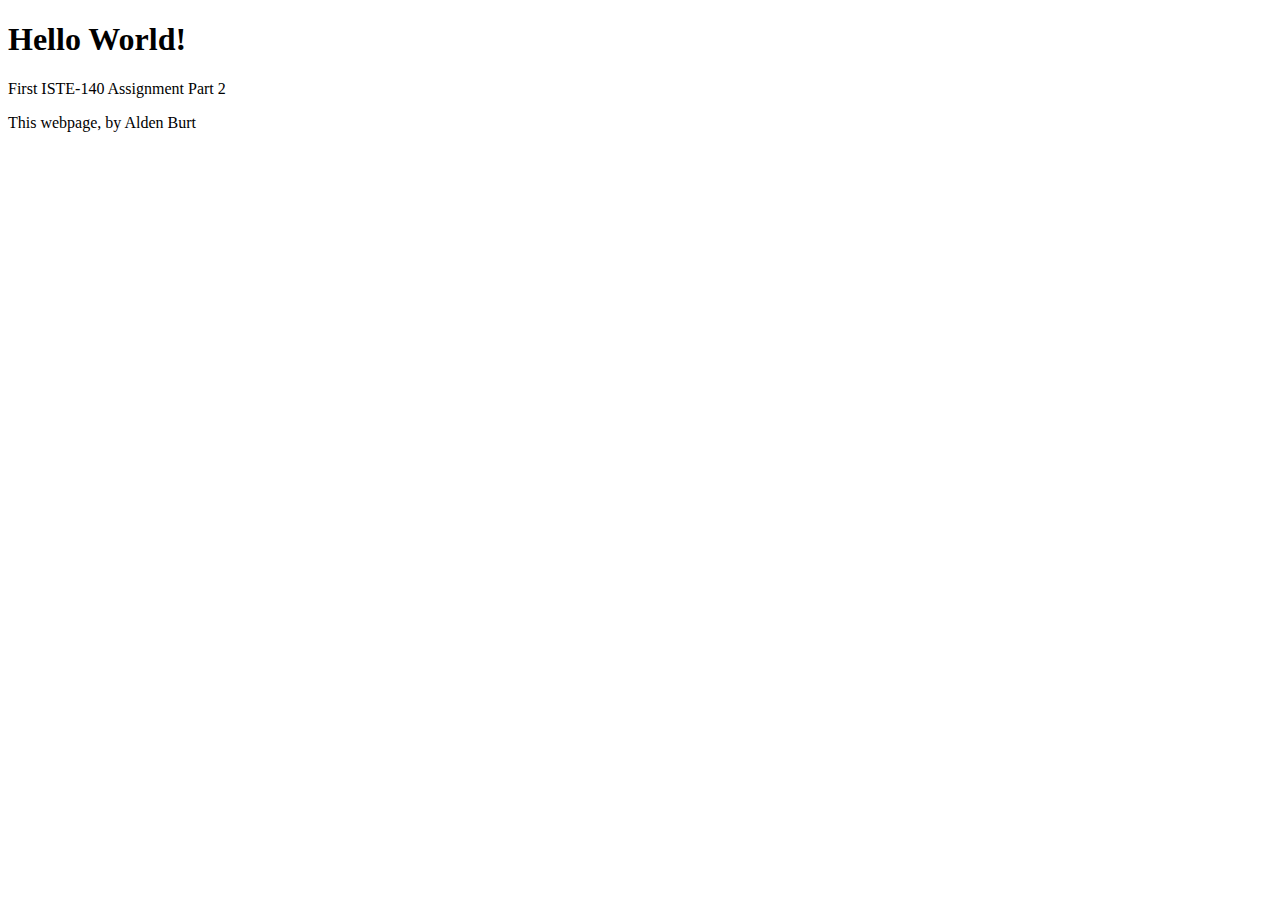
<file: old/assignment01/index.html>
<!DOCTYPE html>
<html lang="en">
<head>
    <meta charset="UTF-8">
    <meta name="viewport" content="width=device-width, intial-scale = 1">
    <title>Assignment 01: Hello World!</title>
</head>
<body>
    <h1>Hello World!</h1>
    <p>First ISTE-140 Assignment Part 2</p>
    <p>This webpage, by Alden Burt</p>
</body>    
</html>
</file>
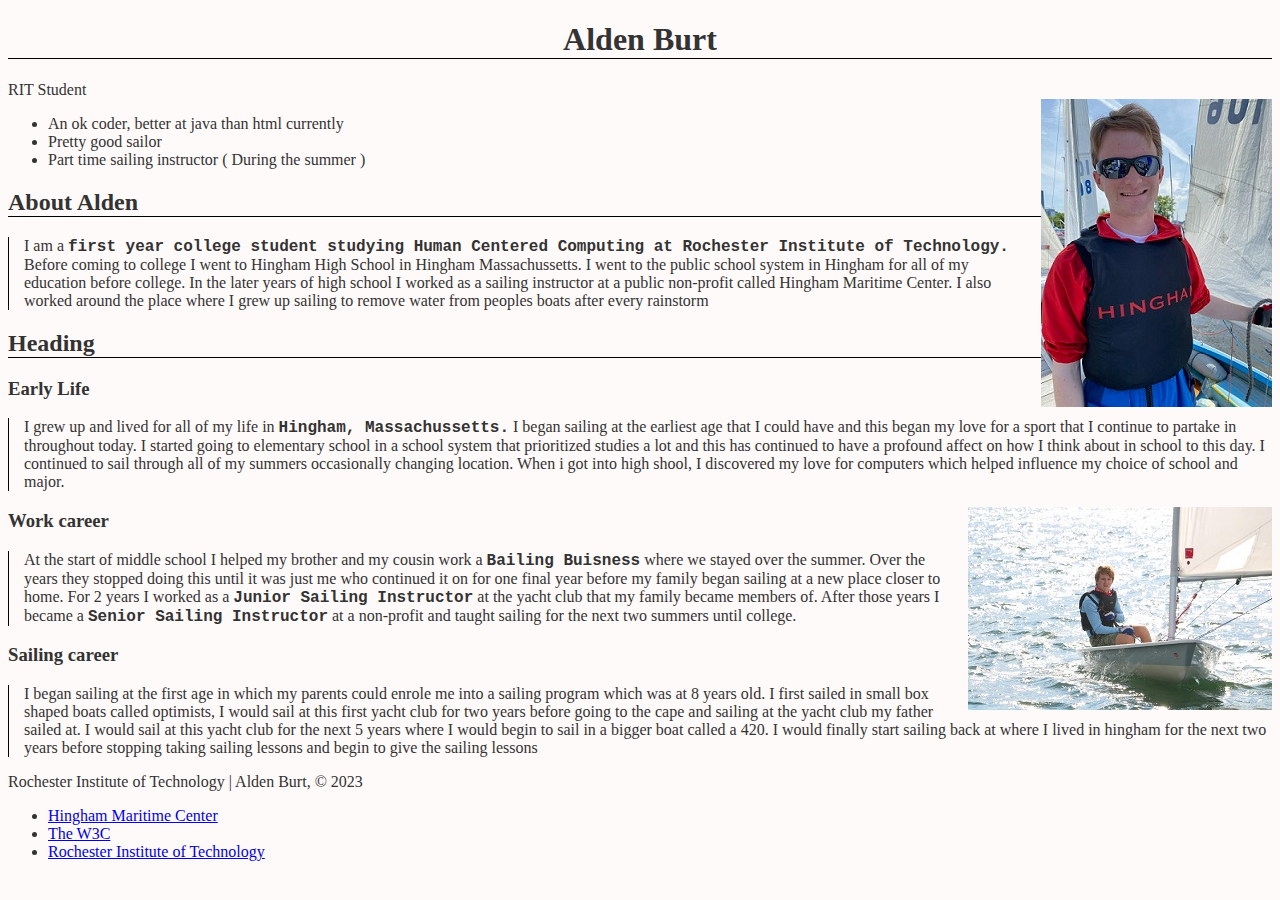
<file: old/assignment03/index.html>
<!DOCTYPE html>
<html lang="en">
    <head>
        <meta charset="UTF-8">
        <meta name="viewport" content="width=device-width, initial-scale=1.0">
        <link rel="stylesheet" href="css/styles.css">
        <title>Alden Burt Personal Home Page</title>
    </head>
    <body>
        <header>
        <h1>Alden Burt</h1>

        <div>RIT Student</div>

        <img src="aldensailing1.jpg" alt="A picture of me before I went sailing in high school">
        <ul>
            <li>An ok coder, better at java than html currently</li>
            <li>Pretty good sailor</li>
            <li>Part time sailing instructor &#40 During the summer &#41</li>
        </ul>

        </header>

        <aside>

        <h2> About Alden</h2>

            <p>I am a <strong>first year college student studying Human Centered Computing at Rochester Institute of Technology.</strong> Before coming to college I went to Hingham High School in Hingham Massachussetts. I went to the public school system in Hingham for all of my education before college. In the later years of high school I worked as a sailing instructor at a public non-profit called Hingham Maritime Center. I also worked around the place where I grew up sailing to remove water from peoples boats after every rainstorm</p>
        
        </aside>

        <article>

        <h2>Heading</h2>

            <h3>Early Life</h3>

                <p>I grew up and lived for all of my life in <strong>Hingham, Massachussetts.</strong> I began sailing at the earliest age that I could have and this began my love for a sport that I continue to partake in throughout today. I started going to elementary school in a school system that prioritized studies a lot and this has continued to have a profound affect on how I think about in school to this day. I continued to sail through all of my summers occasionally changing location. When i got into high shool, I discovered my love for computers which helped influence my choice of school and major.</p>

                <img src="aldensailing2.jpg" alt="Me actually sailing">

            <h3>Work career</h3>

                <p>At the start of middle school I helped my brother and my cousin work a <strong>Bailing Buisness</strong> where we stayed over the summer. Over the years they stopped doing this until it was just me who continued it on for one final year before my family began sailing at a new place closer to home. For 2 years I worked as a <strong>Junior Sailing Instructor</strong> at the yacht club that my family became members of. After those years I became a <strong>Senior Sailing Instructor</strong> at a non-profit and taught sailing for the next two summers until college.</p>

            <h3>Sailing career</h3>

                <p>I began sailing at the first age in which my parents could enrole me into a sailing program which was at 8 years old. I first sailed in small box shaped boats called optimists, I would sail at this first yacht club for two years before going to the cape and sailing at the yacht club my father sailed at. I would sail at this yacht club for the next 5 years where I would begin to sail in a bigger boat called a 420. I would finally start sailing back at where I lived in hingham for the next two years before stopping taking sailing lessons and begin to give the sailing lessons</p>
        
        </article>

        <div>Rochester Institute of Technology | Alden Burt, &#169 2023</div>
            <ul>
	            <li><a href="https://www.hinghammaritime.org/">Hingham Maritime Center</a></li>
	            <li><a href="https://www.w3.org/">The W3C</a></li>
	            <li><a href="https://www.rit.edu/">Rochester Institute of Technology</a></li>
            </ul>

    </body>
</html>
</file>
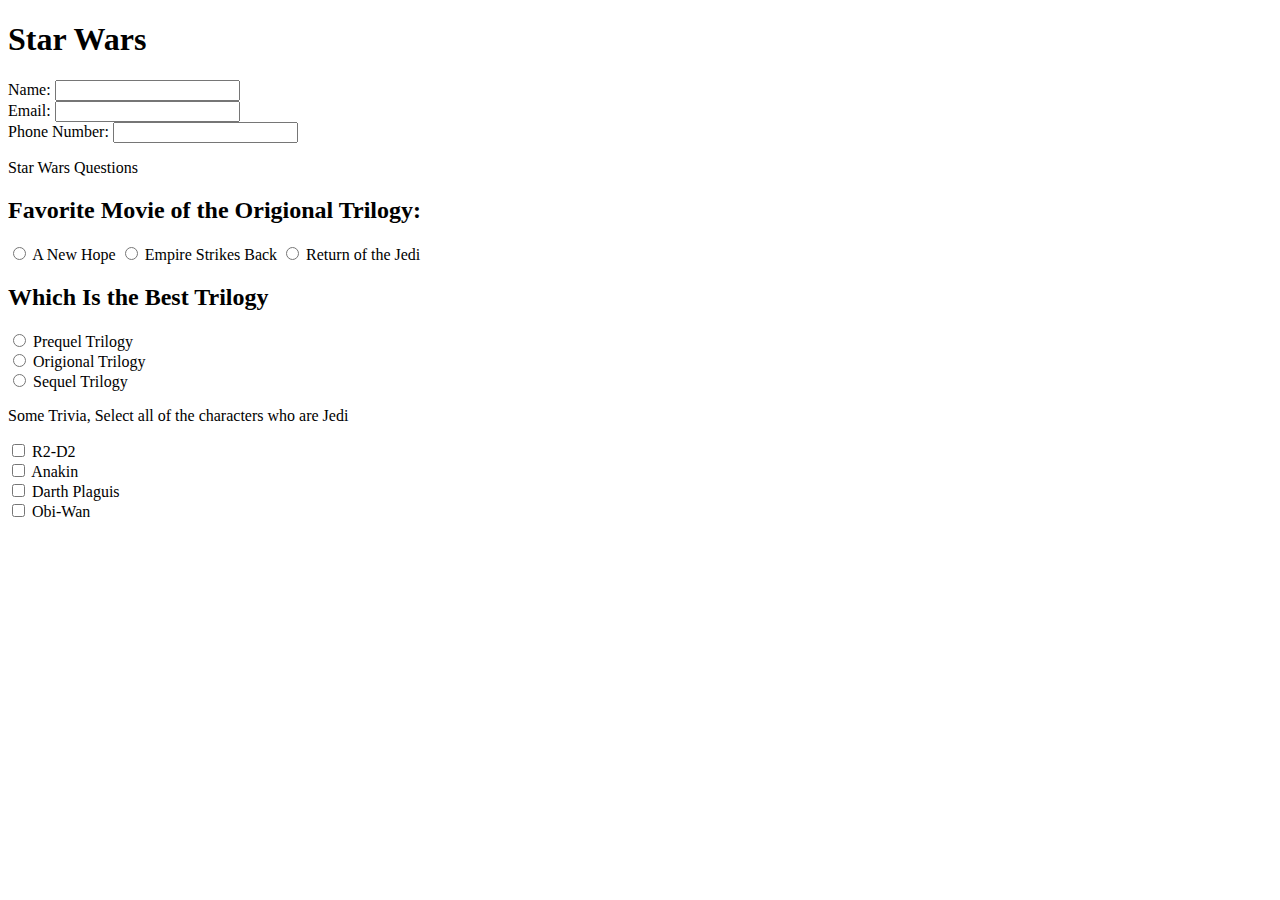
<file: old/assignment05/index.html>
<!DOCTYPE html>
<html lang="en">
<head>
    <meta charset="UTF-8">
    <meta name="viewport" content="width=device-width, initial-scale=1.0">
    <title>Document</title>
</head>
<body>
    <h1>Star Wars</h1>
    <form method="post" action="https://wp.zybooks.com/form-viewer.php">
        <label for="formname">Name:</label>
        <input type="text" id="formname" name="formname"><br>
        <label for="formemail">Email:</label>
        <input type="email" id="formemail" name="formemail"><br>
        <label for="formphone">Phone Number:</label>
        <input type="tel" id="formphone" name="formphone"><br>
        <p>Star Wars Questions</p>
        <h2>Favorite Movie of the Origional Trilogy:</h2>
        <input type="Radio" id="hope" name ="fav_ot" value="A New Hope">
        <label for="hope">A New Hope</label>
        <input type="Radio" id="empire" name="fav_ot" value="Empire">
        <label for="empire">Empire Strikes Back</label>
        <input type="Radio" id="jedi" name="fav_ot" value="Jedi">
        <label for="jedi">Return of the Jedi</label>
        <h2>Which Is the Best Trilogy</h2>
        <input type="Radio" id="preq" name="best_tril" value="prequel">
        <label for="preq">Prequel Trilogy</label><br>
        <input type="Radio" id="ot" name="best_tril" value="origional">
        <label for="ot">Origional Trilogy</label><br>
        <input type="Radio" id="seq" name="best_tril" value="sequel">
        <label for="seq">Sequel Trilogy</label><br>
        <p>Some Trivia, Select all of the characters who are Jedi</p>
        <input type="checkbox" id="r2" name="isjedi" value="R2D2">
        <label for="r2">R2-D2</label><br>
        <input type="checkbox" id="ani" name="isjedi" value="anakin">
        <label for="ani">Anakin</label><br>
        <input type="checkbox" id="darthp" name="isjedi" value="plaguis">
        <label for="darthp">Darth Plaguis</label><br>
        <input type="checkbox" id="obi" name="isjedi" value="obiwan">
        <label for="obi">Obi-Wan</label><br>
    </form>
</body>
</html>
</file>
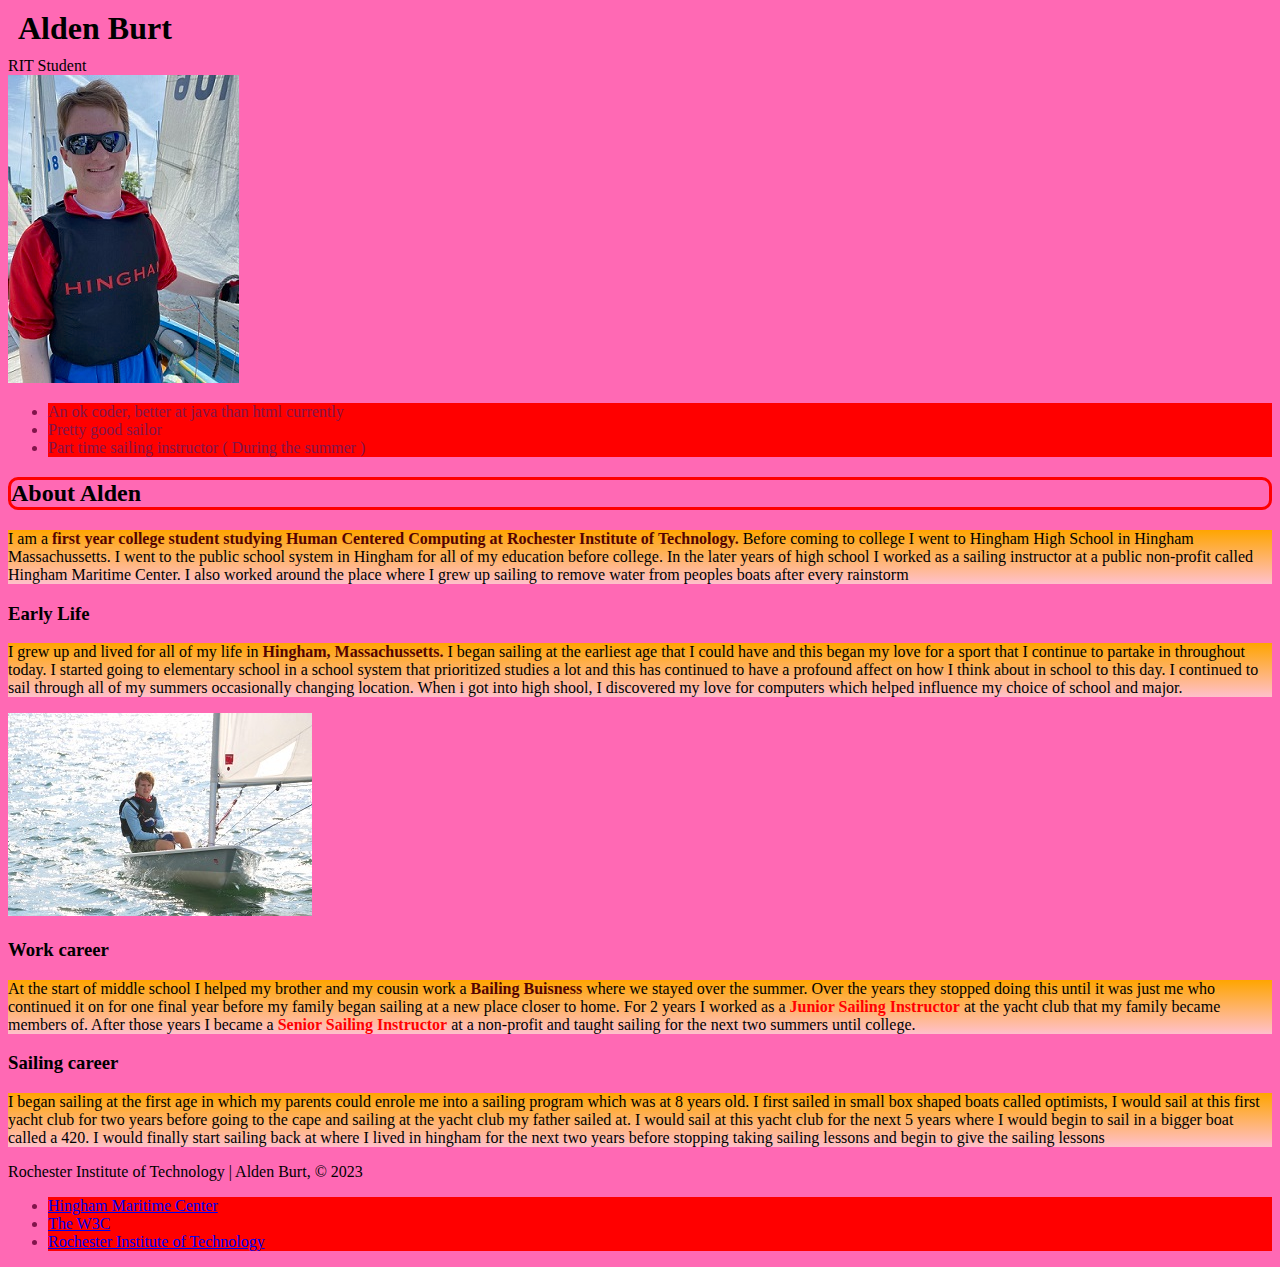
<file: old/assignment06/index.html>
<!DOCTYPE html>
<html lang="en">
    <head>
        <meta charset="UTF-8">
        <meta name="viewport" content="width=device-width, initial-scale=1.0">
        <link rel="stylesheet" href="css/styles.css">
        <title>Alden Burt Personal Home Page</title>
    </head>
    <body>
        <header>
        <h1>Alden Burt</h1>

        <div>RIT Student</div>

        <img src="aldensailing1.jpg" alt="A picture of me before I went sailing in high school">
        <ul>
            <li>An ok coder, better at java than html currently</li>
            <li>Pretty good sailor</li>
            <li>Part time sailing instructor &#40 During the summer &#41</li>
        </ul>

        </header>

        <aside>

        <h2> About Alden</h2>

            <p>I am a <strong>first year college student studying Human Centered Computing at Rochester Institute of Technology.</strong> Before coming to college I went to Hingham High School in Hingham Massachussetts. I went to the public school system in Hingham for all of my education before college. In the later years of high school I worked as a sailing instructor at a public non-profit called Hingham Maritime Center. I also worked around the place where I grew up sailing to remove water from peoples boats after every rainstorm</p>
        
        </aside>

        <article>


            <h3>Early Life</h3>

                <p>I grew up and lived for all of my life in <strong>Hingham, Massachussetts.</strong> I began sailing at the earliest age that I could have and this began my love for a sport that I continue to partake in throughout today. I started going to elementary school in a school system that prioritized studies a lot and this has continued to have a profound affect on how I think about in school to this day. I continued to sail through all of my summers occasionally changing location. When i got into high shool, I discovered my love for computers which helped influence my choice of school and major.</p>

                <img src="aldensailing2.jpg" alt="Me actually sailing">

            <h3>Work career</h3>

                <p>At the start of middle school I helped my brother and my cousin work a <strong>Bailing Buisness</strong> where we stayed over the summer. Over the years they stopped doing this until it was just me who continued it on for one final year before my family began sailing at a new place closer to home. For 2 years I worked as a <strong>Junior Sailing Instructor</strong> at the yacht club that my family became members of. After those years I became a <strong>Senior Sailing Instructor</strong> at a non-profit and taught sailing for the next two summers until college.</p>

            <h3>Sailing career</h3>

                <p>I began sailing at the first age in which my parents could enrole me into a sailing program which was at 8 years old. I first sailed in small box shaped boats called optimists, I would sail at this first yacht club for two years before going to the cape and sailing at the yacht club my father sailed at. I would sail at this yacht club for the next 5 years where I would begin to sail in a bigger boat called a 420. I would finally start sailing back at where I lived in hingham for the next two years before stopping taking sailing lessons and begin to give the sailing lessons</p>
        
        </article>

        <div>Rochester Institute of Technology | Alden Burt, &#169 2023</div>
            <ul>
	            <li><a href="https://www.hinghammaritime.org/" target="_blank">Hingham Maritime Center</a></li>
	            <li><a href="https://www.w3.org/" target="_blank">The W3C</a></li>
	            <li><a href="https://www.rit.edu/" target="_blank">Rochester Institute of Technology</a></li>
            </ul>

    </body>
</html>
</file>
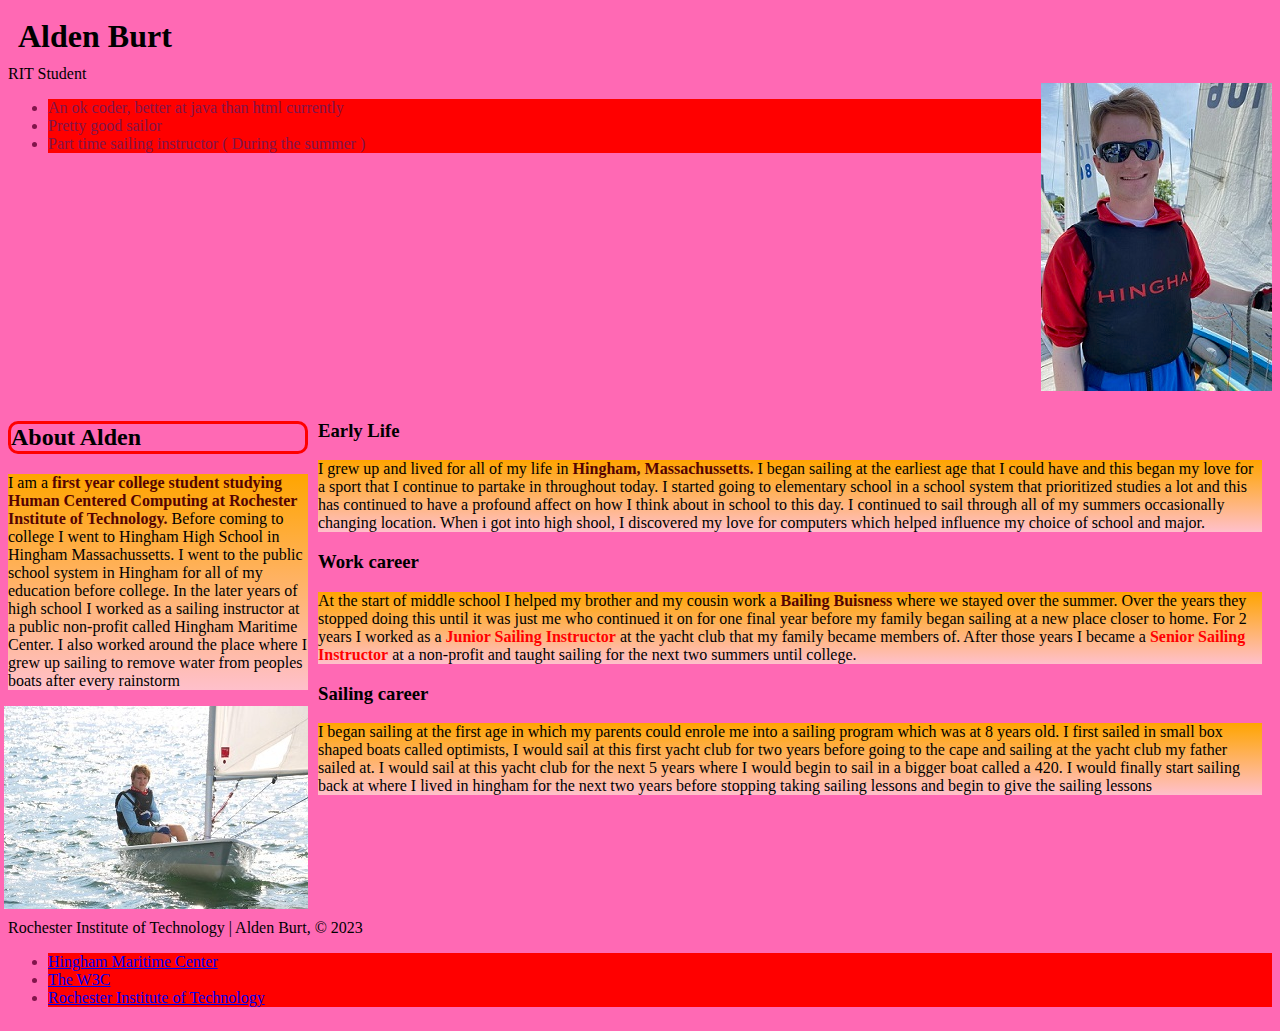
<file: old/assignment07/index.html>
<!DOCTYPE html>
<html lang="en">
    <head>
        <meta charset="UTF-8">
        <link rel="stylesheet" href="css/styles.css">
        <title>Alden Burt Personal Home Page</title>
    </head>
    <style>
        .gridcontainer{
            display: grid;
            grid-template-columns: 300px 1fr;
            gap: 10px;
        }
        .item1, .item7{
            grid-column: 1 / 4;
        }
        .item2{
            grid-row: 2 / 4;
        }
        .item4, .item5, .item6{
            grid-column: 2 / 4;
        }

    </style>
    <body>
        <div class="gridcontainer">
        <div class="item item1">
            <header>
            <h1>Alden Burt</h1>
            <div>RIT Student</div>
                <img src="images/aldensailing1.jpg" alt="A picture of me before I went sailing in high school">
                    <ul>
                        <li>An ok coder, better at java than html currently</li>
                        <li>Pretty good sailor</li>
                        <li>Part time sailing instructor &#40 During the summer &#41</li>
                    </ul>
            </header>
            </div>
            <div class="item item2">
                <aside>
                <h2> About Alden</h2>
                    <p>I am a <strong>first year college student studying Human Centered Computing at Rochester Institute of Technology.</strong> Before coming to college I went to Hingham High School in Hingham Massachussetts. I went to the public school system in Hingham for all of my education before college. In the later years of high school I worked as a sailing instructor at a public non-profit called Hingham Maritime Center. I also worked around the place where I grew up sailing to remove water from peoples boats after every rainstorm</p>
                    <img src="images/aldensailing2.jpg" alt="Me actually sailing">
                </aside>
            </div>
            <div class="item item3">
                <article>
                    <div class="item item4">
                    <h3>Early Life</h3>
                        <p>I grew up and lived for all of my life in <strong>Hingham, Massachussetts.</strong> I began sailing at the earliest age that I could have and this began my love for a sport that I continue to partake in throughout today. I started going to elementary school in a school system that prioritized studies a lot and this has continued to have a profound affect on how I think about in school to this day. I continued to sail through all of my summers occasionally changing location. When i got into high shool, I discovered my love for computers which helped influence my choice of school and major.</p> 
                    </div>
                    <div class="item item5">
                    <h3>Work career</h3>
                        <p>At the start of middle school I helped my brother and my cousin work a <strong>Bailing Buisness</strong> where we stayed over the summer. Over the years they stopped doing this until it was just me who continued it on for one final year before my family began sailing at a new place closer to home. For 2 years I worked as a <strong>Junior Sailing Instructor</strong> at the yacht club that my family became members of. After those years I became a <strong>Senior Sailing Instructor</strong> at a non-profit and taught sailing for the next two summers until college.</p>
                    </div>
                    <div class="item item6">
                    <h3>Sailing career</h3>
                        <p>I began sailing at the first age in which my parents could enrole me into a sailing program which was at 8 years old. I first sailed in small box shaped boats called optimists, I would sail at this first yacht club for two years before going to the cape and sailing at the yacht club my father sailed at. I would sail at this yacht club for the next 5 years where I would begin to sail in a bigger boat called a 420. I would finally start sailing back at where I lived in hingham for the next two years before stopping taking sailing lessons and begin to give the sailing lessons</p>
                    </div>
                </article>
            </div>
            <div class="item item7">
                <footer>
                <div>Rochester Institute of Technology | Alden Burt, &#169 2023</div>
                    <ul>
	                    <li><a href="https://www.hinghammaritime.org/" target="_blank">Hingham Maritime Center</a></li>
	                    <li><a href="https://www.w3.org/" target="_blank">The W3C</a></li>
	                    <li><a href="https://www.rit.edu/" target="_blank">Rochester Institute of Technology</a></li>
                    </ul>
                </footer>
            </div>
        </div>
    </body>
</html>
</file>
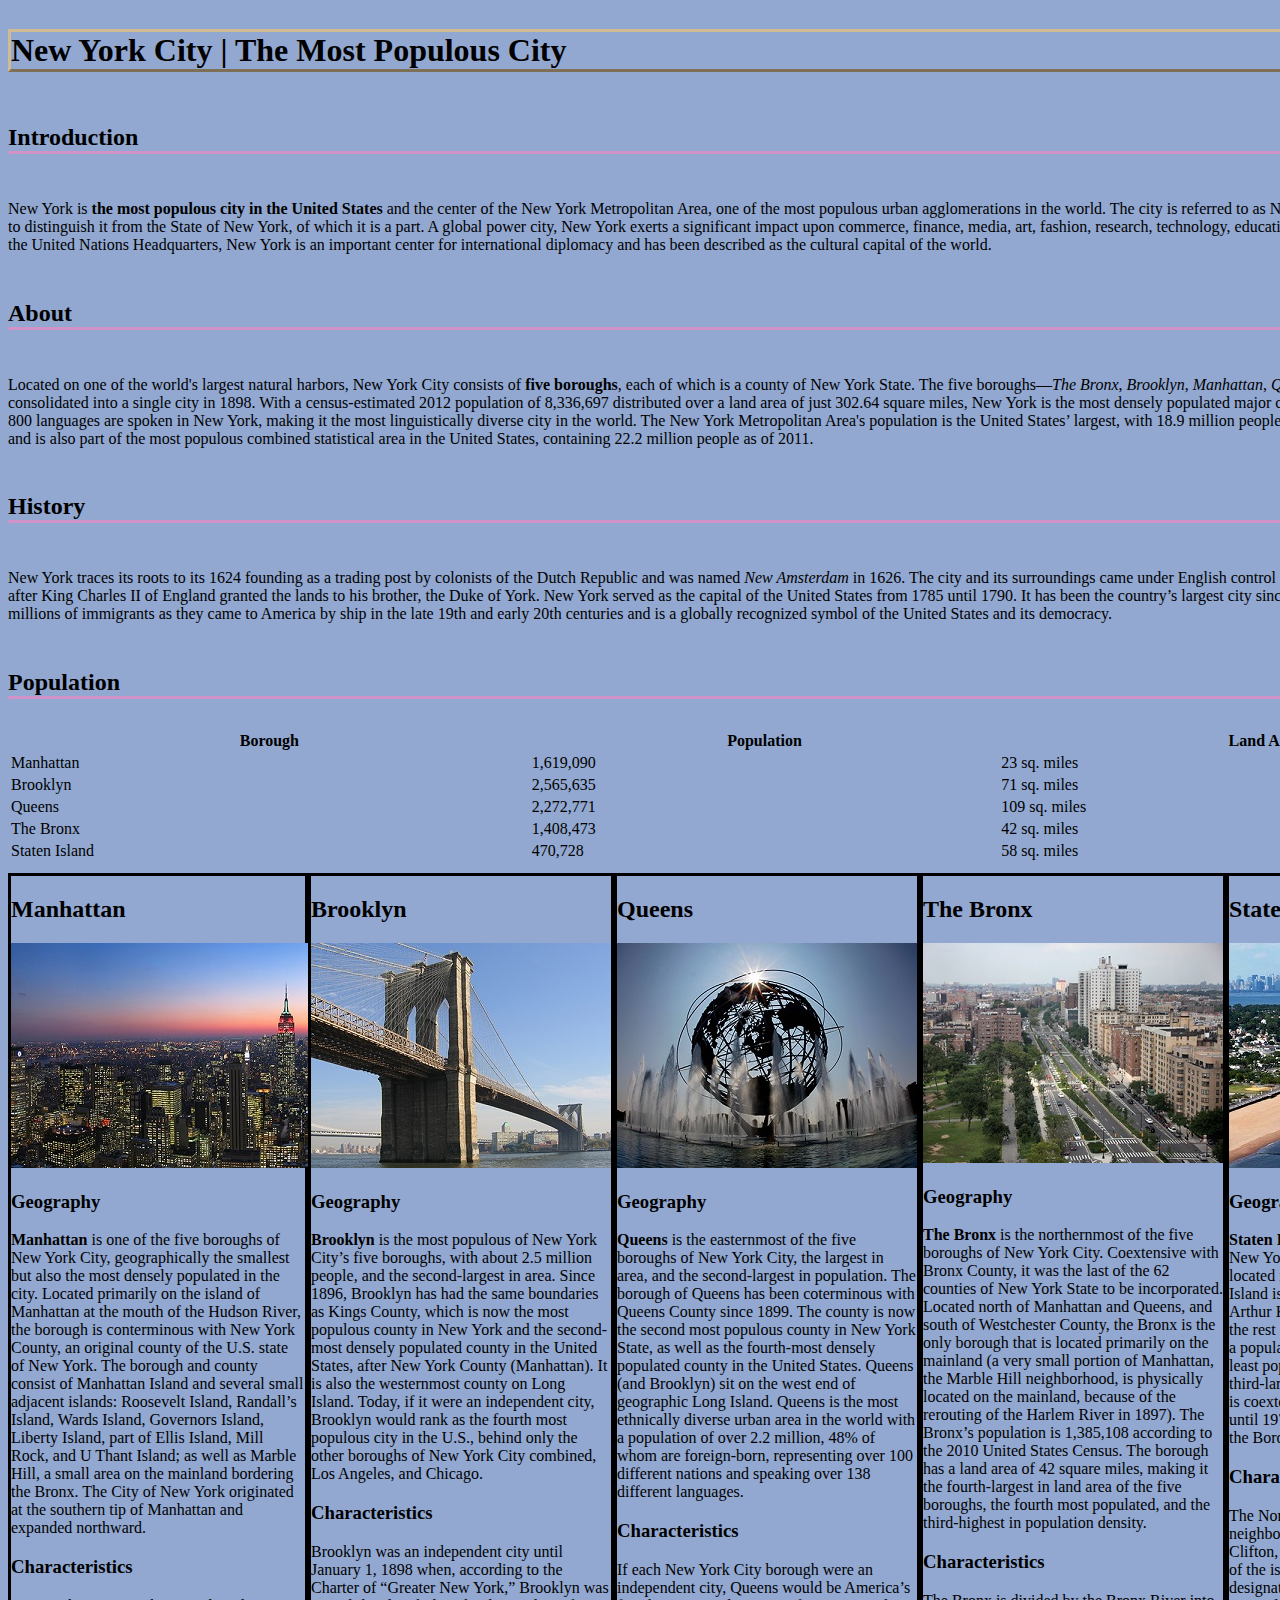
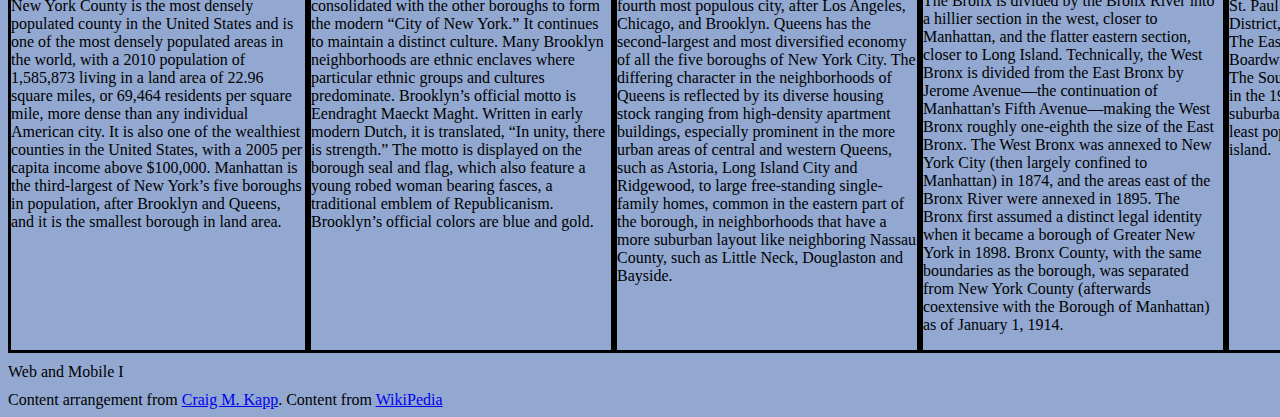
<file: old/assignment08/index.html>
<!DOCTYPE html>

<html lang="en">

<head>
  <meta charset="utf-8">
  <link rel="stylesheet" href="css/styles.css">
  <title>New York City - The Most Populous City</title>
</head>

<body>
  <div class="gridcontainer">

    <h1>New York City | The Most Populous City</h1>

    <h2>Introduction</h2>

      <p>New York is <strong>the most populous city in the United States</strong> and the center of the New York Metropolitan Area, one of the most populous urban agglomerations in the world. The city is referred to as New York City or the City of New York to distinguish it from the State of New York, of which it is a part. A global power city, New York exerts a significant impact upon commerce, finance, media, art, fashion, research, technology, education, and entertainment. The home of the United Nations Headquarters, New York is an important center for international diplomacy and has been described as the cultural capital of the world.</p>

    <h2>About</h2>

      <p>Located on one of the world's largest natural harbors, New York City consists of <strong>five boroughs</strong>, each of which is a county of New York State. The five boroughs—<em>The Bronx</em>, <em>Brooklyn</em>, <em>Manhattan</em>, <em>Queens</em>, and <em>Staten Island</em>—were consolidated into a single city in 1898. With a census-estimated 2012 population of 8,336,697 distributed over a land area of just 302.64 square miles, New York is the most densely populated major city in the United States. As many as 800 languages are spoken in New York, making it the most linguistically diverse city in the world. The New York Metropolitan Area's population is the United States’ largest, with 18.9 million people distributed over 6,720 square miles, and is also part of the most populous combined statistical area in the United States, containing 22.2 million people as of 2011.</p>

    <h2>History</h2>

      <p>New York traces its roots to its 1624 founding as a trading post by colonists of the Dutch Republic and was named <em>New Amsterdam</em> in 1626. The city and its surroundings came under English control in 1664 and were renamed New York after King Charles II of England granted the lands to his brother, the Duke of York. New York served as the capital of the United States from 1785 until 1790. It has been the country’s largest city since 1790. The Statue of Liberty greeted millions of immigrants as they came to America by ship in the late 19th and early 20th centuries and is a globally recognized symbol of the United States and its democracy.</p>

    <h2>Population</h2>

    <table>
      <tr>
        <th>Borough</th>
        <th>Population</th>
        <th>Land Area</th>
      </tr>
      <tr >
        <td>Manhattan</td>
        <td>1,619,090</td>
        <td>23 sq. miles</td>
      </tr>
      <tr >
        <td>Brooklyn</td>
        <td>2,565,635</td>
        <td>71 sq. miles</td>
      </tr>
      <tr >
        <td>Queens</td>
        <td>2,272,771</td>
        <td>109 sq. miles</td>
      </tr>
      <tr >
        <td>The Bronx</td>
        <td>1,408,473</td>
        <td>42 sq. miles</td>
      </tr>
      <tr >
        <td>Staten Island</td>
        <td>470,728</td>
        <td>58 sq. miles</td>
      </tr>
    </table>
    <div class="boroughcontainer">
      <div class="item item1">
        <h2>Manhattan</h2>

        <img src="images/manhattan.jpg" alt="Landscape view of Manhattan at night">

          <h3>Geography</h3>

            <p><strong>Manhattan</strong> is one of the five boroughs of New York City, geographically the smallest but also the most densely populated in the city. Located primarily on the island of Manhattan at the mouth of the Hudson River, the borough is conterminous with New York County, an original county of the U.S. state of New York. The borough and county consist of Manhattan Island and several small adjacent islands: Roosevelt Island, Randall’s Island, Wards Island, Governors Island, Liberty Island, part of Ellis Island, Mill Rock, and U Thant Island; as well as Marble Hill, a small area on the mainland bordering the Bronx. The City of New York originated at the southern tip of Manhattan and expanded northward.</p>

          <h3>Characteristics</h3>

            <p>New York County is the most densely populated county in the United States and is one of the most densely populated areas in the world, with a 2010 population of 1,585,873 living in a land area of 22.96 square miles, or 69,464 residents per square mile, more dense than any individual American city. It is also one of the wealthiest counties in the United States, with a 2005 per capita income above $100,000. Manhattan is the third-largest of New York’s five boroughs in population, after Brooklyn and Queens, and it is the smallest borough in land area.</p>
      </div>
      <div class="item item2">
      <h2>Brooklyn</h2>
  
        <img src="images/brooklyn.jpg" alt="Brooklyn Bridge">

        <h3>Geography</h3>

          <p><strong>Brooklyn</strong> is the most populous of New York City’s five boroughs, with about 2.5 million people, and the second-largest in area. Since 1896, Brooklyn has had the same boundaries as Kings County, which is now the most populous county in New York and the second-most densely populated county in the United States, after New York County (Manhattan). It is also the westernmost county on Long Island. Today, if it were an independent city, Brooklyn would rank as the fourth most populous city in the U.S., behind only the other boroughs of New York City combined, Los Angeles, and Chicago.</p>

        <h3>Characteristics</h3>

          <p>Brooklyn was an independent city until January 1, 1898 when, according to the Charter of “Greater New York,” Brooklyn was consolidated with the other boroughs to form the modern “City of New York.” It continues to maintain a distinct culture. Many Brooklyn neighborhoods are ethnic enclaves where particular ethnic groups and cultures predominate. Brooklyn’s official motto is Eendraght Maeckt Maght. Written in early modern Dutch, it is translated, “In unity, there is strength.” The motto is displayed on the borough seal and flag, which also feature a young robed woman bearing fasces, a traditional emblem of Republicanism. Brooklyn’s official colors are blue and gold.</p>
      </div>
      <div class="item item3">
        <h2>Queens</h2>

          <img src="images/queens.jpg" alt="Queens Unisphere">

            <h3>Geography</h3>

              <p><strong>Queens</strong> is the easternmost of the five boroughs of New York City, the largest in area, and the second-largest in population. The borough of Queens has been coterminous with Queens County since 1899. The county is now the second most populous county in New York State, as well as the fourth-most densely populated county in the United States. Queens (and Brooklyn) sit on the west end of geographic Long Island. Queens is the most ethnically diverse urban area in the world with a population of over 2.2 million, 48% of whom are foreign-born, representing over 100 different nations and speaking over 138 different languages.</p>

            <h3>Characteristics</h3>

              <p>If each New York City borough were an independent city, Queens would be America’s fourth most populous city, after Los Angeles, Chicago, and Brooklyn. Queens has the second-largest and most diversified economy of all the five boroughs of New York City. The differing character in the neighborhoods of Queens is reflected by its diverse housing stock ranging from high-density apartment buildings, especially prominent in the more urban areas of central and western Queens, such as Astoria, Long Island City and Ridgewood, to large free-standing single-family homes, common in the eastern part of the borough, in neighborhoods that have a more suburban layout like neighboring Nassau County, such as Little Neck, Douglaston and Bayside.</p>
        </div>
        <div class="item item4">
          <h2>The Bronx</h2>

            <img src="images/bronx.jpg" alt="Bronx Grand Concourse">

              <h3>Geography</h3>
                <p><strong>The Bronx</strong> is the northernmost of the five boroughs of New York City. Coextensive with Bronx County, it was the last of the 62 counties of New York State to be incorporated. Located north of Manhattan and Queens, and south of Westchester County, the Bronx is the only borough that is located primarily on the mainland (a very small portion of Manhattan, the Marble Hill neighborhood, is physically located on the mainland, because of the rerouting of the Harlem River in 1897). The Bronx’s population is 1,385,108 according to the 2010 United States Census. The borough has a land area of 42 square miles, making it the fourth-largest in land area of the five boroughs, the fourth most populated, and the third-highest in population density.</p>

              <h3>Characteristics</h3>
              <p>The Bronx is divided by the Bronx River into a hillier section in the west, closer to Manhattan, and the flatter eastern section, closer to Long Island. Technically, the West Bronx is divided from the East Bronx by Jerome Avenue—the continuation of Manhattan's Fifth Avenue—making the West Bronx roughly one-eighth the size of the East Bronx. The West Bronx was annexed to New York City (then largely confined to Manhattan) in 1874, and the areas east of the Bronx River were annexed in 1895. The Bronx first assumed a distinct legal identity when it became a borough of Greater New York in 1898. Bronx County, with the same boundaries as the borough, was separated from New York County (afterwards coextensive with the Borough of Manhattan) as of January 1, 1914.</p>
          </div>
          <div class="item item5">
            <h2>Staten Island</h2>

            <img src="images/staten-island.jpg" alt="View from Staten Island">

              <h3>Geography</h3>
                <p><strong>Staten Island</strong> is one of the five boroughs of New York City, in the U.S. state of New York, located in the southwest part of the city. Staten Island is separated from New Jersey by the Arthur Kill and the Kill Van Kull, and from the rest of New York by New York Bay. With a population of 468,730, Staten Island is the least populated of the boroughs but is the third-largest in area at 59 sq mi. The borough is coextensive with Richmond County, and until 1975 the borough was officially named the Borough of Richmond.</p>

              <h3>Characteristics</h3>

                <p>The North Shore—especially the neighborhoods of St. George, Tompkinsville, Clifton, and Stapleton—is the most urban part of the island; it contains the officially designated St. George Historic District and the St. Paul’s Avenue-Stapleton Heights Historic District, which feature large Victorian houses. The East Shore is home to the 2.5-mile F.D.R. Boardwalk, the fourth-longest in the world. The South Shore developed rapidly beginning in the 1960s and 1970s, and is mostly suburban in character. The West Shore is the least populated and most industrial part of the island.</p>
            </div>
          </div>
        <div>Web and Mobile I</div>
  
      <div>Content arrangement from <a href="https://cs.nyu.edu/~kapp" target="_blank">Craig M. Kapp</a>. Content from <a href="https://www.wikipedia.org/" target="_blank">WikiPedia</a></div>
    </div>
  </body>
</html>
</file>
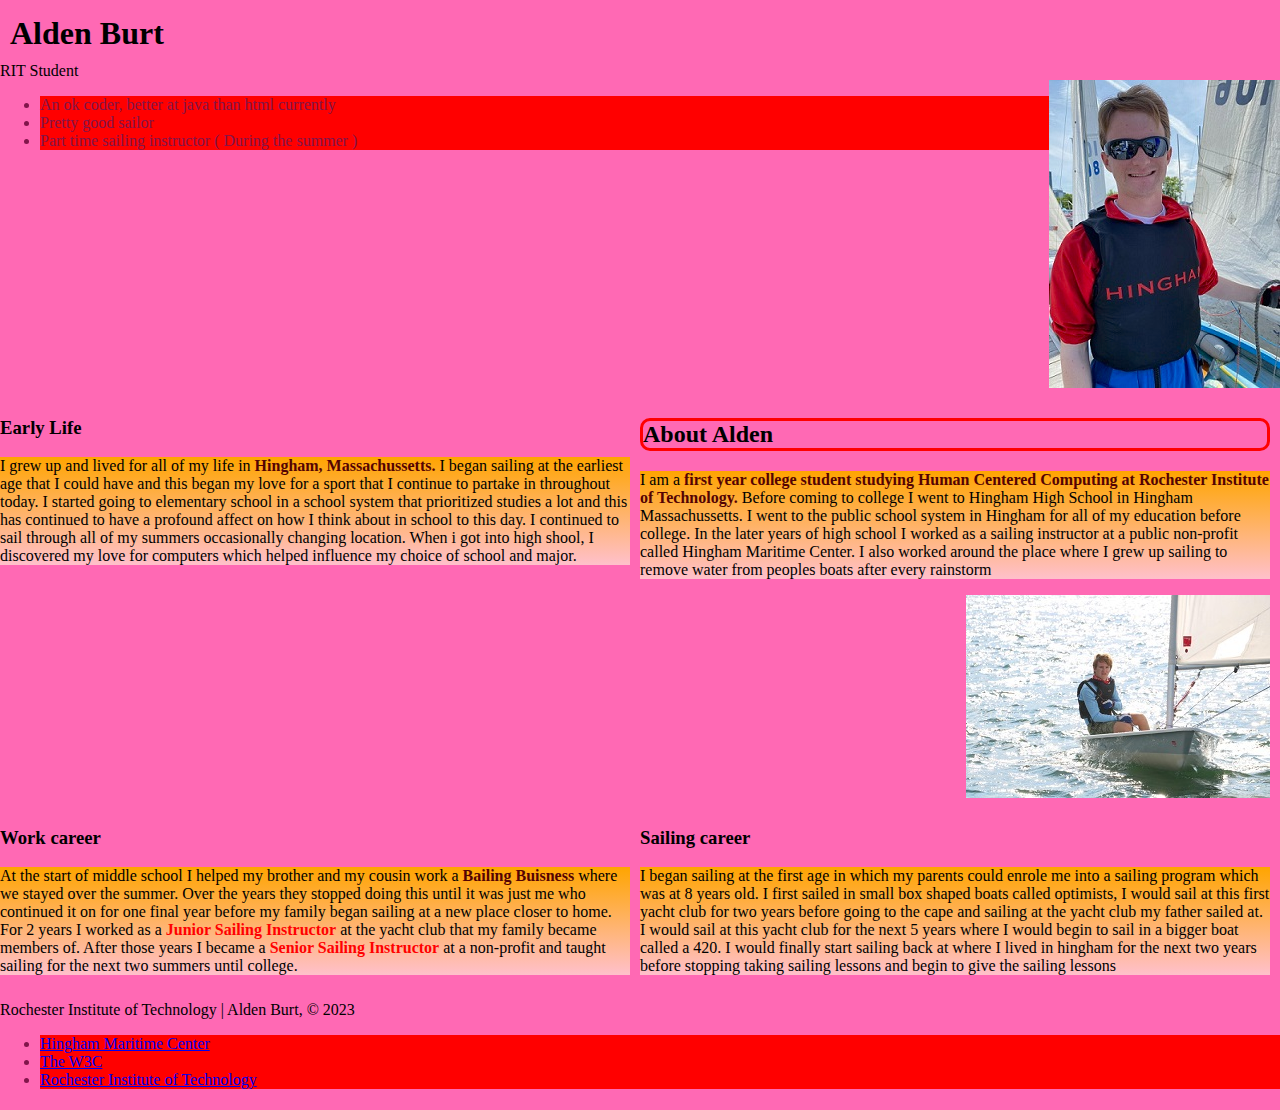
<file: old/assignment09/index.html>
<!DOCTYPE html>
<html lang="en">
    <head>
        <meta charset="UTF-8">
        <link rel="stylesheet" href="css/styles.css">
        <title>Alden Burt Personal Home Page</title>
        <meta name="viewport" content="width=device-width, initial-scale=1.0"> 
    </head>
    <body>
        <div class="gridcontainer">
        <div class="item item1">
            <header>
            <h1>Alden Burt</h1>
            <div>RIT Student</div>
                <img class="item item2" src="images/aldensailing1.jpg" alt="A picture of me before I went sailing in high school">
                    <ul>
                        <li>An ok coder, better at java than html currently</li>
                        <li>Pretty good sailor</li>
                        <li>Part time sailing instructor &#40 During the summer &#41</li>
                    </ul>
            </header>
            </div>        
                    <div class="item item4">
                    <h3>Early Life</h3>
                        <p>I grew up and lived for all of my life in <strong>Hingham, Massachussetts.</strong> I began sailing at the earliest age that I could have and this began my love for a sport that I continue to partake in throughout today. I started going to elementary school in a school system that prioritized studies a lot and this has continued to have a profound affect on how I think about in school to this day. I continued to sail through all of my summers occasionally changing location. When i got into high shool, I discovered my love for computers which helped influence my choice of school and major.</p> 
                    </div>
                    <div class="item item5">
                    <h3>Work career</h3>
                        <p>At the start of middle school I helped my brother and my cousin work a <strong>Bailing Buisness</strong> where we stayed over the summer. Over the years they stopped doing this until it was just me who continued it on for one final year before my family began sailing at a new place closer to home. For 2 years I worked as a <strong>Junior Sailing Instructor</strong> at the yacht club that my family became members of. After those years I became a <strong>Senior Sailing Instructor</strong> at a non-profit and taught sailing for the next two summers until college.</p>
                    </div>
                    <div class="item item6">
                    <h3>Sailing career</h3>
                        <p>I began sailing at the first age in which my parents could enrole me into a sailing program which was at 8 years old. I first sailed in small box shaped boats called optimists, I would sail at this first yacht club for two years before going to the cape and sailing at the yacht club my father sailed at. I would sail at this yacht club for the next 5 years where I would begin to sail in a bigger boat called a 420. I would finally start sailing back at where I lived in hingham for the next two years before stopping taking sailing lessons and begin to give the sailing lessons</p>
                    </div>
            <div class="item item8">
                <aside>
                <h2> About Alden</h2>
                    <p>I am a <strong>first year college student studying Human Centered Computing at Rochester Institute of Technology.</strong> Before coming to college I went to Hingham High School in Hingham Massachussetts. I went to the public school system in Hingham for all of my education before college. In the later years of high school I worked as a sailing instructor at a public non-profit called Hingham Maritime Center. I also worked around the place where I grew up sailing to remove water from peoples boats after every rainstorm</p>
                    <img class="item item9" src="images/aldensailing2.jpg" alt="Me actually sailing">
                </aside>
            </div>
            <div class="item item7">
                <footer>
                <div>Rochester Institute of Technology | Alden Burt, &#169 2023</div>
                    <ul>
	                    <li><a href="https://www.hinghammaritime.org/" target="_blank">Hingham Maritime Center</a></li>
	                    <li><a href="https://www.w3.org/" target="_blank">The W3C</a></li>
	                    <li><a href="https://www.rit.edu/" target="_blank">Rochester Institute of Technology</a></li>
                    </ul>
                </footer>
            </div>
        </div>
    </body>
</html>
</file>
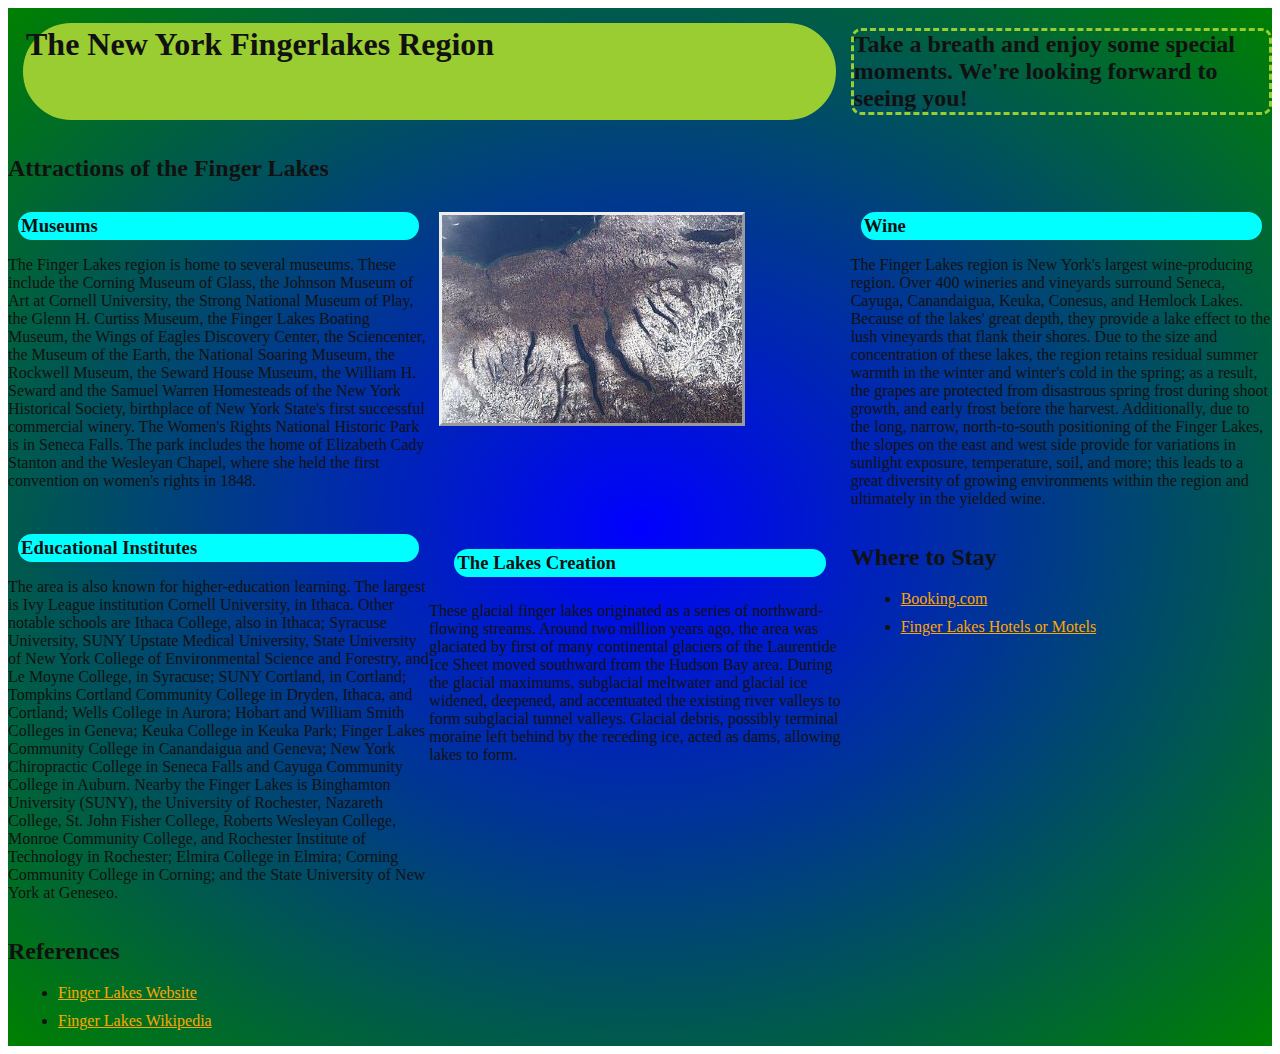
<file: old/final1/index.html>
<!DOCTYPE html>
<html lang="en">
<head>
    <meta charset="UTF-8">
    <meta name="viewport" content="width=device-width, initial-scale=1.0">
    <link rel="stylesheet" href="css/styles.css">
    <title>Finger Lakes Region of New York</title>
</head>
<body>
    <div class="gridlayout">
        <h1 class="item item1">The New York Fingerlakes Region</h1>
        <h2 class="item item2">Take a breath and enjoy some special moments. We're looking forward to seeing you!</h2>
        <h2 class="item item3">Attractions of the Finger Lakes</h2>
        <img src="images/fingerlakes.jpg" alt="Finger Lakes Image">
        <div class="item item4">
            <h3>Museums</h3>
            <p>The Finger Lakes region is home to several museums. These include the Corning Museum of Glass, the Johnson Museum of Art at Cornell University, the Strong National Museum of Play, the Glenn H. Curtiss Museum, the Finger Lakes Boating Museum, the Wings of Eagles Discovery Center, the Sciencenter, the Museum of the Earth, the National Soaring Museum, the Rockwell Museum, the Seward House Museum, the William H. Seward and the Samuel Warren Homesteads of the New York Historical Society, birthplace of New York State's first successful commercial winery. The Women's Rights National Historic Park is in Seneca Falls. The park includes the home of Elizabeth Cady Stanton and the Wesleyan Chapel, where she held the first convention on women's rights in 1848.</p>
        </div>
        <div class="item item5">
            <h3>Wine</h3>
            <p>The Finger Lakes region is New York's largest wine-producing region. Over 400 wineries and vineyards surround Seneca, Cayuga, Canandaigua, Keuka, Conesus, and Hemlock Lakes. Because of the lakes' great depth, they provide a lake effect to the lush vineyards that flank their shores. Due to the size and concentration of these lakes, the region retains residual summer warmth in the winter and winter's cold in the spring; as a result, the grapes are protected from disastrous spring frost during shoot growth, and early frost before the harvest. Additionally, due to the long, narrow, north-to-south positioning of the Finger Lakes, the slopes on the east and west side provide for variations in sunlight exposure, temperature, soil, and more; this leads to a great diversity of growing environments within the region and ultimately in the yielded wine.</p>
        </div>
        <div class="item item6">
            <h3>Educational Institutes</h3>
            <p>The area is also known for higher-education learning. The largest is Ivy League institution Cornell University, in Ithaca. Other notable schools are Ithaca College, also in Ithaca; Syracuse University, SUNY Upstate Medical University, State University of New York College of Environmental Science and Forestry, and Le Moyne College, in Syracuse; SUNY Cortland, in Cortland; Tompkins Cortland Community College in Dryden, Ithaca, and Cortland; Wells College in Aurora; Hobart and William Smith Colleges in Geneva; Keuka College in Keuka Park; Finger Lakes Community College in Canandaigua and Geneva; New York Chiropractic College in Seneca Falls and Cayuga Community College in Auburn. Nearby the Finger Lakes is Binghamton University (SUNY), the University of Rochester, Nazareth College, St. John Fisher College, Roberts Wesleyan College, Monroe Community College, and Rochester Institute of Technology in Rochester; Elmira College in Elmira; Corning Community College in Corning; and the State University of New York at Geneseo.</p>
        </div>
        <div class="item item7">
            <h3>The Lakes Creation</h3>
            <p>These glacial finger lakes originated as a series of northward-flowing streams. Around two million years ago, the area was glaciated by first of many continental glaciers of the Laurentide Ice Sheet moved southward from the Hudson Bay area. During the glacial maximums, subglacial meltwater and glacial ice widened, deepened, and accentuated the existing river valleys to form subglacial tunnel valleys. Glacial debris, possibly terminal moraine left behind by the receding ice, acted as dams, allowing lakes to form.</p>
        </div>
        <div class="item item8">
            <h2>Where to Stay</h2>
            <ul>
                <li><a href="https://www.booking.com/region/us/finger-lakes.html">Booking.com</a></li>
                <li><a href="https://www.fingerlakes.org/lodging/hotels-motels">Finger Lakes Hotels or Motels</a></li>
            </ul>
        </div>
        <div class="item item9">
            <h2>References</h2>
            <ul>
                <li><a href="https://www.fingerlakes.org/">Finger Lakes Website</a></li>
                <li><a href="https://en.wikipedia.org/wiki/Finger_Lakes"> Finger Lakes Wikipedia</a></li>
            </ul>
        </div>
    </div>
</body>
</html>
</file>
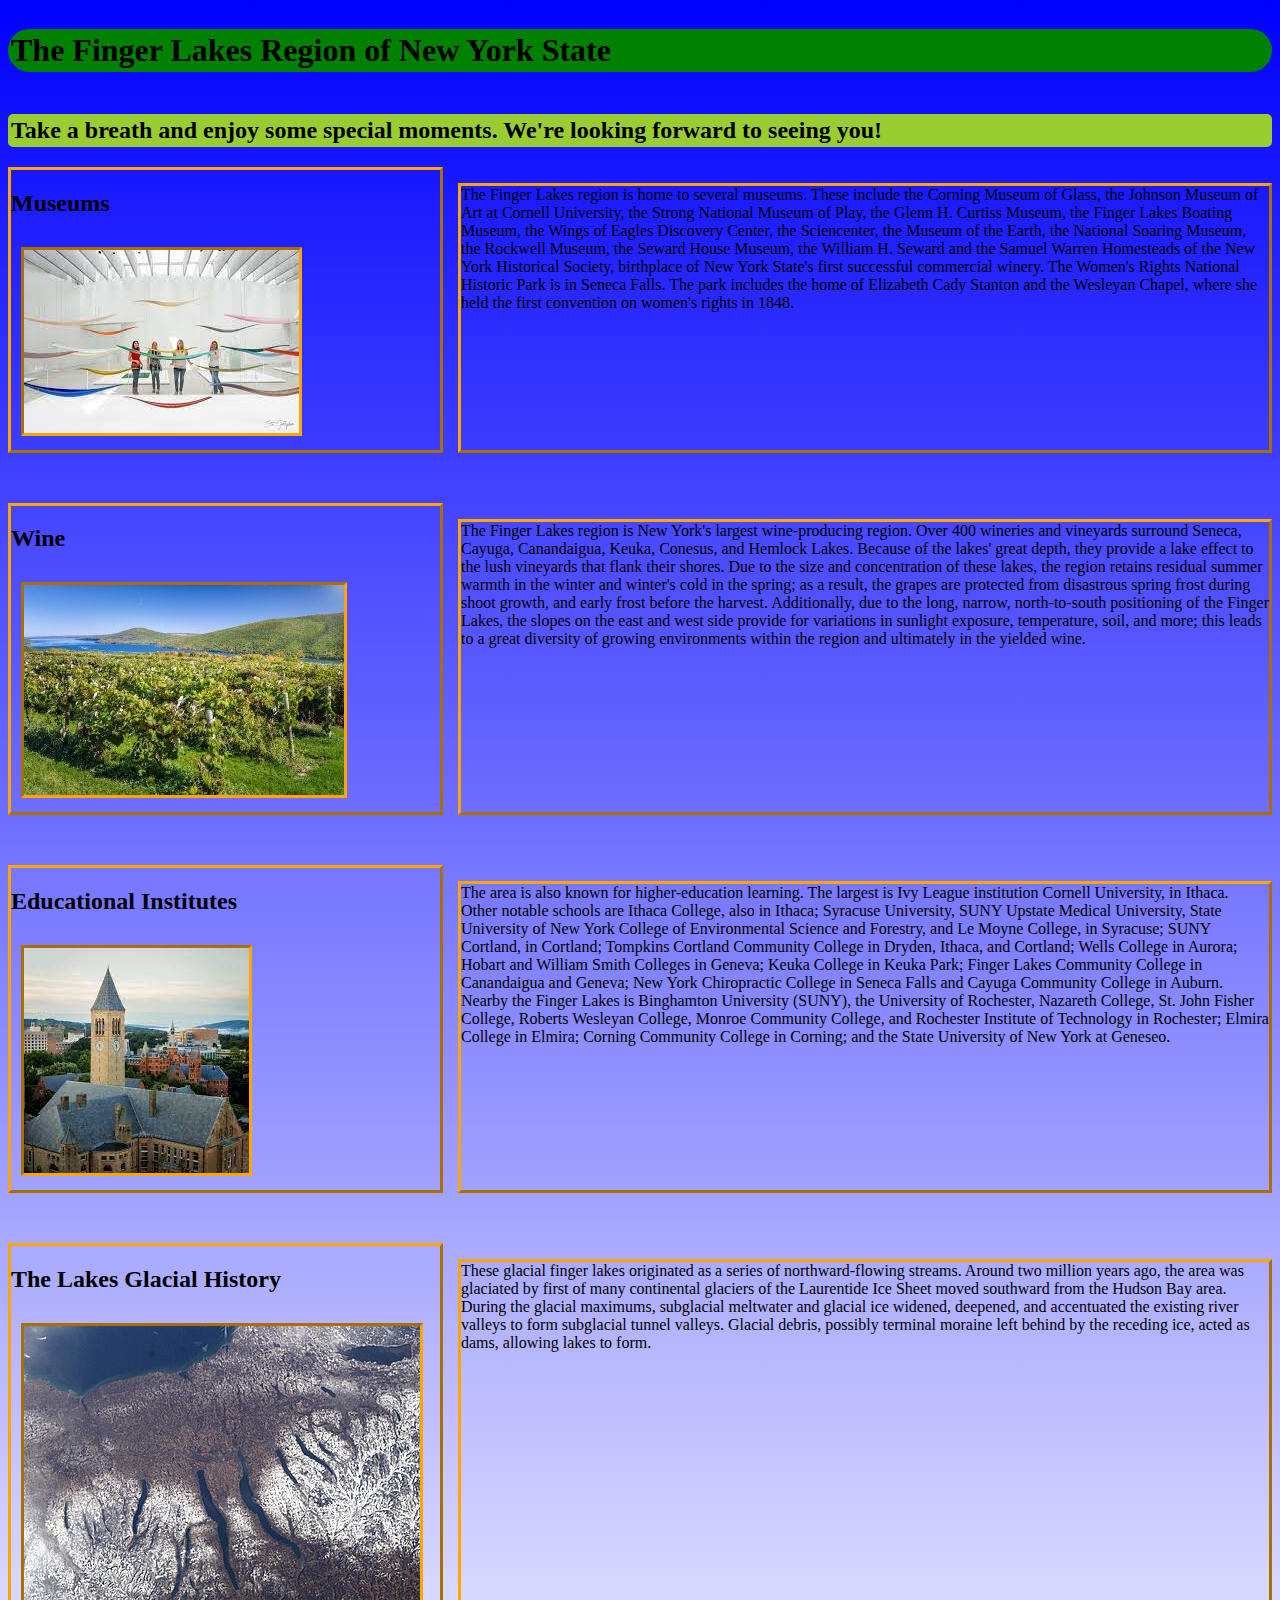
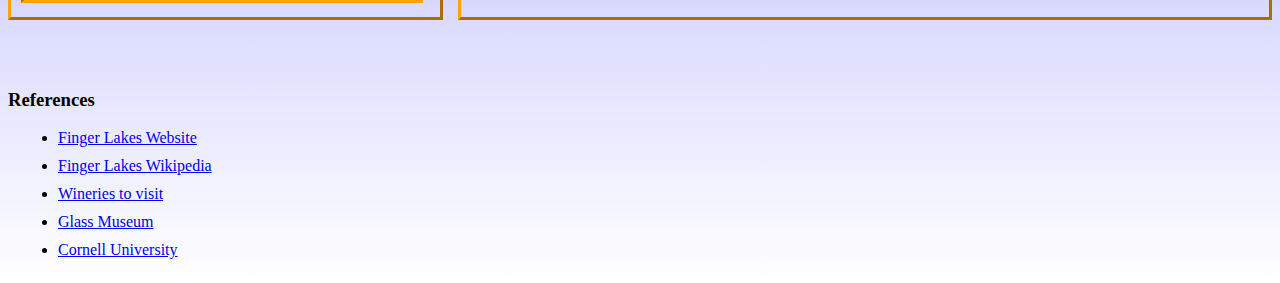
<file: old/final2/index.html>
<!DOCTYPE html>
<html lang="en">
<head>
    <meta charset="UTF-8">
    <meta name="viewport" content="width=device-width, initial-scale=1.0">
    <link rel="stylesheet" href="css/styles.css">
    <title>Finger Lakes Region of New York</title>
</head>
<body>
    <div class="gridlayout">
        <h1 class="item item1">The Finger Lakes Region of New York State</h1>
        <h2 class="item item2">Take a breath and enjoy some special moments. We're looking forward to seeing you!</h2>
        <div class="item item3">
            <h2>Museums</h2>
            <img src="images/glassmuseum.jpg" alt="Glass Museum">
        </div>
        <p class="item item4">The Finger Lakes region is home to several museums. These include the Corning Museum of Glass, the Johnson Museum of Art at Cornell University, the Strong National Museum of Play, the Glenn H. Curtiss Museum, the Finger Lakes Boating Museum, the Wings of Eagles Discovery Center, the Sciencenter, the Museum of the Earth, the National Soaring Museum, the Rockwell Museum, the Seward House Museum, the William H. Seward and the Samuel Warren Homesteads of the New York Historical Society, birthplace of New York State's first successful commercial winery. The Women's Rights National Historic Park is in Seneca Falls. The park includes the home of Elizabeth Cady Stanton and the Wesleyan Chapel, where she held the first convention on women's rights in 1848.</p>
        <div class="item item5">
            <h2>Wine</h2>
            <img src="images/winery.jpg" alt="Wineries Vineyard">
        </div>
        <p class="item item6">The Finger Lakes region is New York's largest wine-producing region. Over 400 wineries and vineyards surround Seneca, Cayuga, Canandaigua, Keuka, Conesus, and Hemlock Lakes. Because of the lakes' great depth, they provide a lake effect to the lush vineyards that flank their shores. Due to the size and concentration of these lakes, the region retains residual summer warmth in the winter and winter's cold in the spring; as a result, the grapes are protected from disastrous spring frost during shoot growth, and early frost before the harvest. Additionally, due to the long, narrow, north-to-south positioning of the Finger Lakes, the slopes on the east and west side provide for variations in sunlight exposure, temperature, soil, and more; this leads to a great diversity of growing environments within the region and ultimately in the yielded wine.</p>
        <div class="item item7">
            <h2>Educational Institutes</h2>
            <img src="images/cornell.jpg" alt="Cornell University">
        </div>
        <p class="item item8">The area is also known for higher-education learning. The largest is Ivy League institution Cornell University, in Ithaca. Other notable schools are Ithaca College, also in Ithaca; Syracuse University, SUNY Upstate Medical University, State University of New York College of Environmental Science and Forestry, and Le Moyne College, in Syracuse; SUNY Cortland, in Cortland; Tompkins Cortland Community College in Dryden, Ithaca, and Cortland; Wells College in Aurora; Hobart and William Smith Colleges in Geneva; Keuka College in Keuka Park; Finger Lakes Community College in Canandaigua and Geneva; New York Chiropractic College in Seneca Falls and Cayuga Community College in Auburn. Nearby the Finger Lakes is Binghamton University (SUNY), the University of Rochester, Nazareth College, St. John Fisher College, Roberts Wesleyan College, Monroe Community College, and Rochester Institute of Technology in Rochester; Elmira College in Elmira; Corning Community College in Corning; and the State University of New York at Geneseo.</p>
        <div class="item item9">
            <h2>The Lakes Glacial History</h2>
            <img src="images/fingerlakes.jpg" alt="Finger Lakes">
        </div>
        <p class="item item10">These glacial finger lakes originated as a series of northward-flowing streams. Around two million years ago, the area was glaciated by first of many continental glaciers of the Laurentide Ice Sheet moved southward from the Hudson Bay area. During the glacial maximums, subglacial meltwater and glacial ice widened, deepened, and accentuated the existing river valleys to form subglacial tunnel valleys. Glacial debris, possibly terminal moraine left behind by the receding ice, acted as dams, allowing lakes to form.</p>
        <div class="item item11">
            <h3>References</h3>
            <ul>
                <li><a href="https://www.fingerlakes.org/">Finger Lakes Website</a></li>
                <li><a href="https://en.wikipedia.org/wiki/Finger_Lakes"> Finger Lakes Wikipedia</a></li>
                <li><a href="https://travel.usnews.com/features/top-finger-lakes-wineries-to-visit">Wineries to visit</a></li>
                <li><a href="https://www.corningfingerlakes.com/things-to-do/museums/corning-museum-of-glass/">Glass Museum</a></li>
                <li><a href="https://www.cornell.edu/about/">Cornell University</a></li>
            </ul>
        </div>
    </div>    
</body>
</html>
</file>
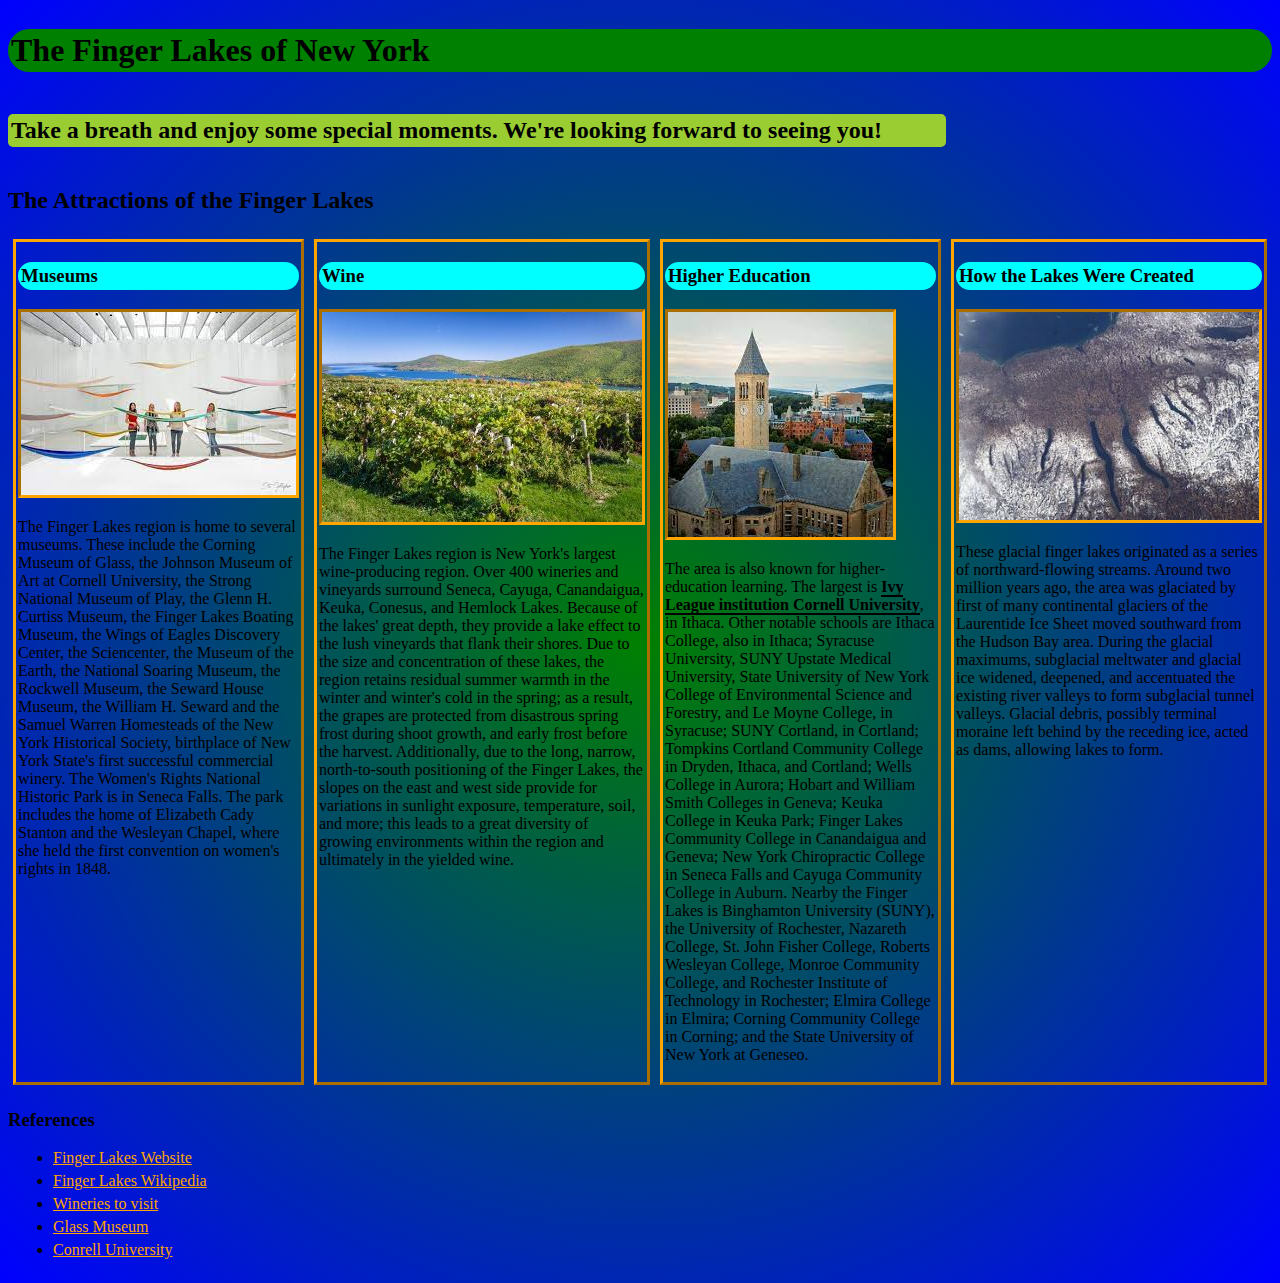
<file: old/final3/index.html>
<!DOCTYPE html>
<html lang="en">
<head>
    <meta charset="UTF-8">
    <meta name="viewport" content="width=device-width, initial-scale=1.0">
    <link rel="stylesheet" href="css/styles.css">
    <title>Finger Lakes Region of New York</title>
</head>
<body>
    <div class="gridlayout">
        <h1 class="item item1">The Finger Lakes of New York</h1>
        <h2 class="item item8">Take a breath and enjoy some special moments. We're looking forward to seeing you!</h2>
        <h2 class="item item2">The Attractions of the Finger Lakes</h2>
        <div class="item item3">
            <h3>Museums</h3>
            <img src="images/glassmuseum.jpg" alt="Glass Museum">
            <p>The Finger Lakes region is home to several museums. These include the Corning Museum of Glass, the Johnson Museum of Art at Cornell University, the Strong National Museum of Play, the Glenn H. Curtiss Museum, the Finger Lakes Boating Museum, the Wings of Eagles Discovery Center, the Sciencenter, the Museum of the Earth, the National Soaring Museum, the Rockwell Museum, the Seward House Museum, the William H. Seward and the Samuel Warren Homesteads of the New York Historical Society, birthplace of New York State's first successful commercial winery. The Women's Rights National Historic Park is in Seneca Falls. The park includes the home of Elizabeth Cady Stanton and the Wesleyan Chapel, where she held the first convention on women's rights in 1848.</p>
        </div> 
        <div class="item item4">
            <h3>Wine</h3>
            <img src="images/winery.jpg" alt="Winery">
            <p>The Finger Lakes region is New York's largest wine-producing region. Over 400 wineries and vineyards surround Seneca, Cayuga, Canandaigua, Keuka, Conesus, and Hemlock Lakes. Because of the lakes' great depth, they provide a lake effect to the lush vineyards that flank their shores. Due to the size and concentration of these lakes, the region retains residual summer warmth in the winter and winter's cold in the spring; as a result, the grapes are protected from disastrous spring frost during shoot growth, and early frost before the harvest. Additionally, due to the long, narrow, north-to-south positioning of the Finger Lakes, the slopes on the east and west side provide for variations in sunlight exposure, temperature, soil, and more; this leads to a great diversity of growing environments within the region and ultimately in the yielded wine.</p>
        </div>
        <div class="item item5">
            <h3>Higher Education</h3> 
            <img src="images/cornell.jpg" alt="Conrell University">
            <p>The area is also known for higher-education learning. The largest is <strong> Ivy League institution Cornell University</strong>, in Ithaca. Other notable schools are Ithaca College, also in Ithaca; Syracuse University, SUNY Upstate Medical University, State University of New York College of Environmental Science and Forestry, and Le Moyne College, in Syracuse; SUNY Cortland, in Cortland; Tompkins Cortland Community College in Dryden, Ithaca, and Cortland; Wells College in Aurora; Hobart and William Smith Colleges in Geneva; Keuka College in Keuka Park; Finger Lakes Community College in Canandaigua and Geneva; New York Chiropractic College in Seneca Falls and Cayuga Community College in Auburn. Nearby the Finger Lakes is Binghamton University (SUNY), the University of Rochester, Nazareth College, St. John Fisher College, Roberts Wesleyan College, Monroe Community College, and Rochester Institute of Technology in Rochester; Elmira College in Elmira; Corning Community College in Corning; and the State University of New York at Geneseo.</p>
        </div>
        <div class="item item6">
            <h3>How the Lakes Were Created</h3>
            <img src="images/fingerlakes.jpg" alt="Finger Lakes Image">
            <p>These glacial finger lakes originated as a series of northward-flowing streams. Around two million years ago, the area was glaciated by first of many continental glaciers of the Laurentide Ice Sheet moved southward from the Hudson Bay area. During the glacial maximums, subglacial meltwater and glacial ice widened, deepened, and accentuated the existing river valleys to form subglacial tunnel valleys. Glacial debris, possibly terminal moraine left behind by the receding ice, acted as dams, allowing lakes to form.</p>
        </div>
        <div class="item item7">
            <h3>References</h3>
            <ul>
                <li><a href="https://www.fingerlakes.org/">Finger Lakes Website</a></li>
                <li><a href="https://en.wikipedia.org/wiki/Finger_Lakes"> Finger Lakes Wikipedia</a></li>
                <li><a href="https://travel.usnews.com/features/top-finger-lakes-wineries-to-visit">Wineries to visit</a></li>
                <li><a href="https://www.corningfingerlakes.com/things-to-do/museums/corning-museum-of-glass/">Glass Museum</a></li>
                <li><a href="https://www.cornell.edu/about/">Conrell University</a></li>
            </ul>
        </div>
    </div>
</body>
</html>
</file>
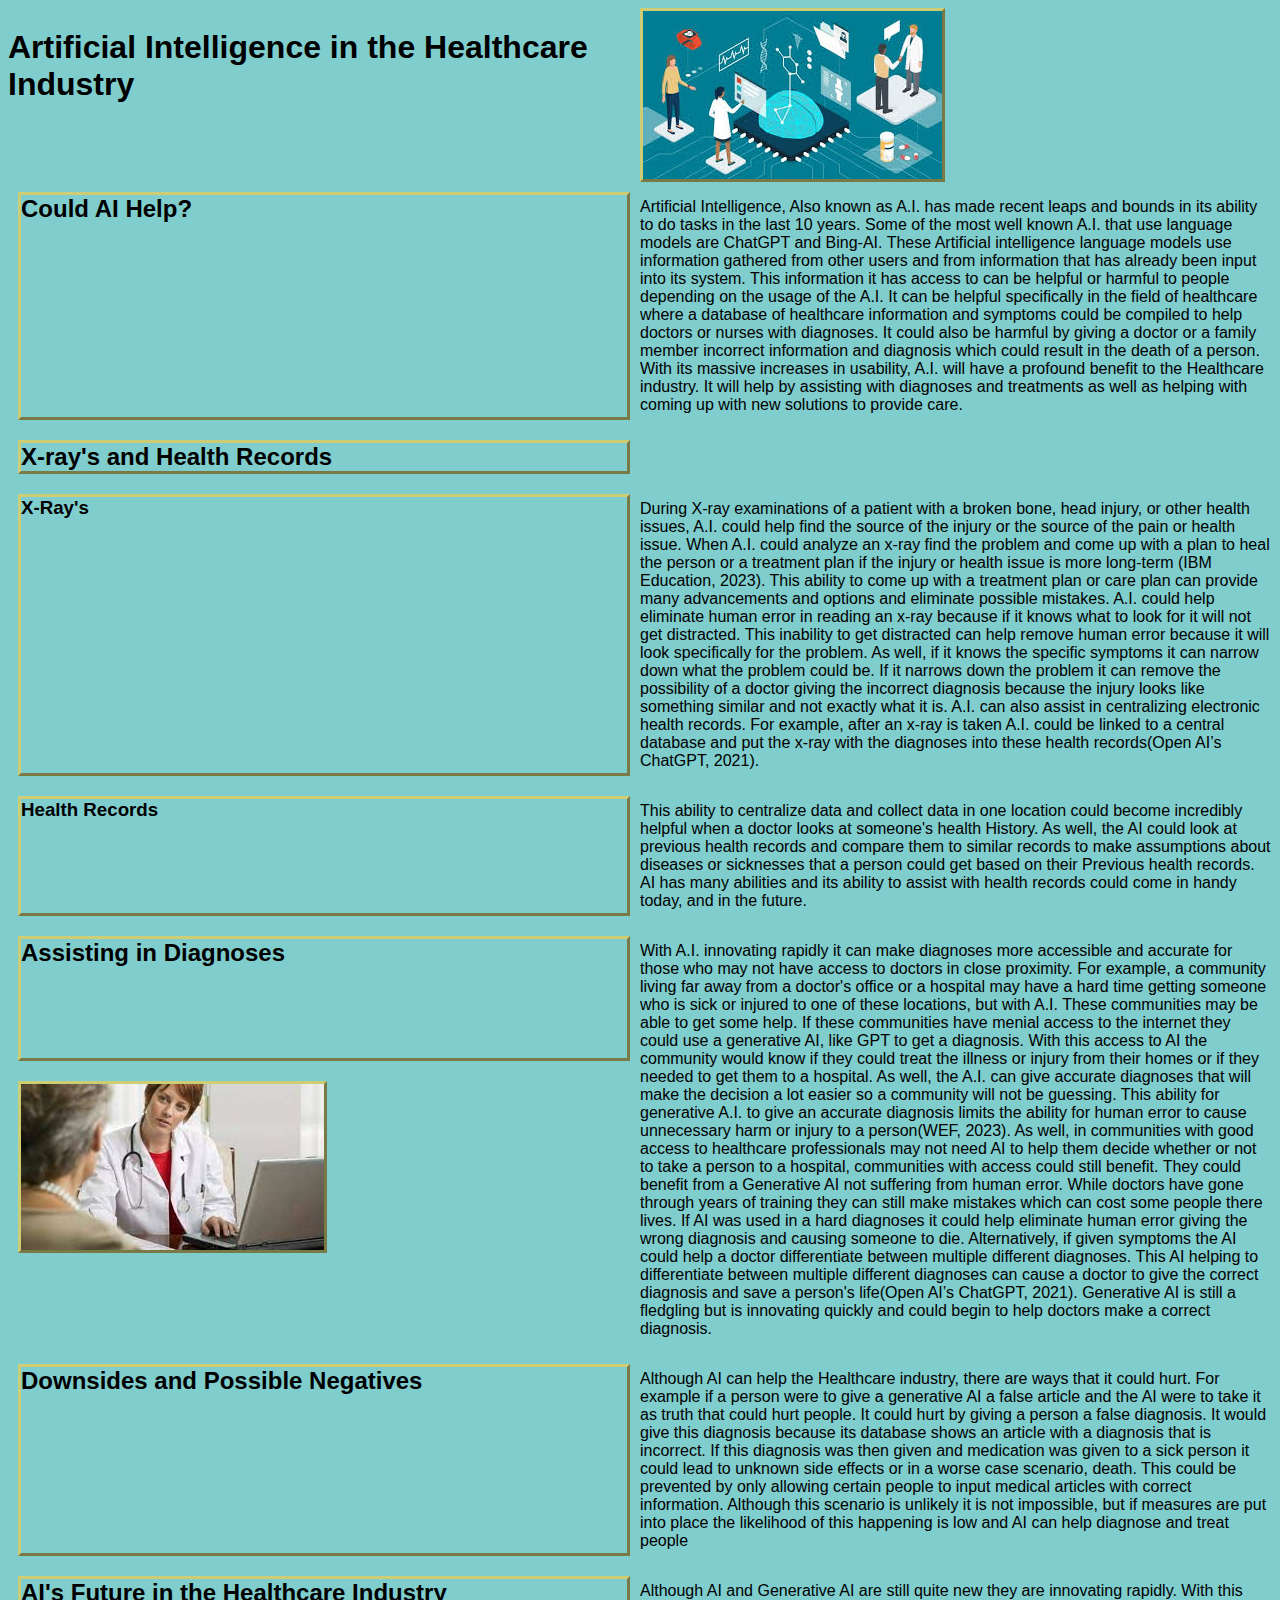
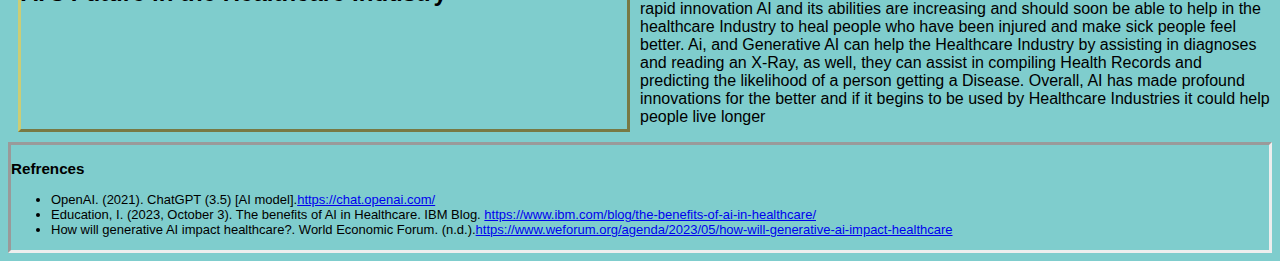
<file: old/project2/project02.html>
<!DOCTYPE html>
<html lang="en">
    <head>
        <meta charset="UTF-8">
        <meta name="viewport" content="width=device-width, initial-scale=1.0">
        <link rel="stylesheet" href="css/styles.css">
        <title>Project02</title>
    </head>
    <body>
        <div class="gridcontainer">
            <h1 class="item item1">Artificial Intelligence in the Healthcare Industry</h1> 
            <img src="images/aihealth.jpg" alt="AI Health Image" class="aihealth">
            <h2 class="item item2">Could AI Help?</h2>
                <p class="item item3">Artificial Intelligence, Also known as A.I. has made recent leaps and bounds in its ability to do tasks in the last 10 years. Some of the most well known A.I. that use language models are ChatGPT and Bing-AI. These Artificial intelligence language models use information gathered from other users and from information that has already been input into its system. This information it has access to can be helpful or harmful to people depending on the usage of the A.I. It can be helpful specifically in the field of healthcare where a database of healthcare information and symptoms could be compiled to help doctors or nurses with diagnoses. It could also be harmful by giving a doctor or a family member incorrect information and diagnosis which could result in the death of a person. With its massive increases in usability, A.I. will have a profound benefit to the Healthcare industry. It will help by assisting with diagnoses and treatments as well as helping with coming up with new solutions to provide care.</p>
               
            <h2 class="item item4">X-ray's and Health Records</h2>
                <h3 class="item item13">X-Ray's</h3>
                    <p class="item item5">During X-ray examinations of a patient with a broken bone, head injury, or other health issues, A.I. could help find the source of the injury or the source of the pain or health issue. When A.I. could analyze an x-ray find the problem and come up with a plan to heal the person or a treatment plan if the injury or health issue is more long-term (IBM Education, 2023). This ability to come up with a treatment plan or care plan can provide many advancements and options and eliminate possible mistakes. A.I. could help eliminate human error in reading an x-ray because if it knows what to look for it will not get distracted. This inability to get distracted can help remove human error because it will look specifically for the problem. As well, if it knows the specific symptoms it can narrow down what the problem could be. If it narrows down the problem it can remove the possibility of a doctor giving the incorrect diagnosis because the injury looks like something similar and not exactly what it is. A.I. can also assist in centralizing electronic health records. For example, after an x-ray is taken A.I. could be linked to a central database and put the x-ray with the diagnoses into these health records(Open AI’s ChatGPT, 2021).</p>
                <h3 class="item item14">Health Records</h3>
                    <p class="item item15">This ability to centralize data and collect data in one location could become incredibly helpful when a doctor looks at someone's health History. As well, the AI could look at previous health records and compare them to similar records to make assumptions about diseases or sicknesses that a person could get based on their Previous health records. AI has many abilities and its ability to assist with health records could come in handy today, and in the future.</p>
            <h2 class="item item6">Assisting in Diagnoses</h2>
                <img src="images/doctordiagnosing.jpg" alt="Doctor Diagnosing Image" class="image">
                <p class="item item7">With A.I. innovating rapidly it can make diagnoses more accessible and accurate for those who may not have access to doctors in close proximity. For example, a community living far away from a doctor's office or a hospital may have a hard time getting someone who is sick or injured to one of these locations, but with A.I. These communities may be able to get some help. If these communities have menial access to the internet they could use a generative AI, like GPT to get a diagnosis. With this access to AI the community would know if they could treat the illness or injury from their homes or if they needed to get them to a hospital. As well, the A.I. can give accurate diagnoses that will make the decision a lot easier so a community will not be guessing. This ability for generative A.I. to give an accurate diagnosis limits the ability for human error to cause unnecessary harm or injury to a person(WEF, 2023). As well, in communities with good access to healthcare professionals may not need AI to help them decide whether or not to take a person to a hospital, communities with access could still benefit. They could benefit from a Generative AI not suffering from human error. While doctors have gone through years of training they can still make mistakes which can cost some people there lives. If AI was used in a hard diagnoses it could help eliminate human error giving the wrong diagnosis and causing someone to die. Alternatively, if given symptoms the AI could help a doctor differentiate between multiple different diagnoses. This AI helping to differentiate between multiple different diagnoses can cause a doctor to give the correct diagnosis and save a person's life(Open AI’s ChatGPT, 2021). Generative AI is still a fledgling but is innovating quickly and could begin to help doctors make a correct diagnosis.</p>
            <h2 class="item item8">Downsides and Possible Negatives</h2>
                <p class="item item9">Although AI can help the Healthcare industry, there are ways that it could hurt. For example if a person were to give a generative AI a false article and the AI were to take it as truth that could hurt people. It could hurt by giving a person a false diagnosis. It would give this diagnosis because its database shows an article with a diagnosis that is incorrect. If this diagnosis was then given and medication was given to a sick person it could lead to unknown side effects or in a worse case scenario, death. This could be prevented by only allowing certain people to input medical articles with correct information. Although this scenario is unlikely it is not impossible, but if measures are put into place the likelihood of this happening is low and AI can help diagnose and treat people</p>
            <h2 class="item item10">AI's Future in the Healthcare Industry</h2>
                <p class="item item11">Although AI and Generative AI are still quite new they are innovating rapidly. With this rapid innovation AI and its abilities are increasing and should soon be able to help in the healthcare Industry to heal people who have been injured and make sick people feel better. Ai, and Generative AI can help the Healthcare Industry by assisting in diagnoses and reading an X-Ray, as well, they can assist in compiling Health Records and predicting the likelihood of a person getting a Disease. Overall, AI has made profound innovations for the better and if it begins to be used by Healthcare Industries it could help people live longer</p>
            <div class="references">
                <h3 class="item item12">Refrences</h3>
                <ul>
                <li>OpenAI. (2021). ChatGPT (3.5) [AI model].<a href="https://chat.openai.com/">https://chat.openai.com/
                </a></li>
                <li>Education, I. (2023, October 3). The benefits of AI in Healthcare. IBM Blog. <a href="https://www.ibm.com/blog/the-benefits-of-ai-in-healthcare/">https://www.ibm.com/blog/the-benefits-of-ai-in-healthcare/ </a></li>
                <li>How will generative AI impact healthcare?. World Economic Forum. (n.d.).<a href="https://www.weforum.org/agenda/2023/05/how-will-generative-ai-impact-healthcare ">https://www.weforum.org/agenda/2023/05/how-will-generative-ai-impact-healthcare </a></li>
                </ul>
            </div>
        </div>
    </body>
</html>
</file>
<file: old/assignment03/css/styles.css>
body { 
    color: #333333;
    background-color: snow;
}
img {
    float: right;
    margin-left: 15px;
}
h1 { text-align: center; }
h1, h2 {
    border-bottom: 1px solid black;
}
p {
    border-left: 1px solid black;
    padding-left: 15px;
}
strong { font-family: 'Courier New', Courier, monospace; }
em { 
    font-style: normal;
    color: red; 
}
</file>
<file: old/assignment06/css/styles.css>
/*  **************************************** 
    BASE
    **************************************** */
/* These are typical; add/delete as you like... */
body { font-family: 'Times New Roman', Times, serif; 
    background-color: #FF69B4;
}
li {background-color: #FF0000;}
h1 { margin: 10px;}
h2 { border: 3px solid #FF0000;
border-radius: 10px;
box-shadow: #81154b;
}
p { background-image: linear-gradient(#ffa500, #ffc0cb);}
strong { color: #FF0000;}
em { color: #540303;}
/* ...and more as you see fit */

 /*  **************************************** 
    MODULES
    **************************************** */
/* Add your re-usable classes here... */
ul li{
    color: #81154b;
    border: 2px;
}
li :hover{
    background-color: #540303;
}
strong:first-child{
    color: #540303;
}
</file>
<file: old/assignment07/css/styles.css>
body { font-family: 'Times New Roman', Times, serif; 
    background-color: #FF69B4;
}
li {background-color: #FF0000;}
h1 { margin: 10px;}
h2 { border: 3px solid #FF0000;
border-radius: 10px;
box-shadow: #81154b;
}
p { background-image: linear-gradient(#ffa500, #ffc0cb);}
strong { color: #FF0000;}
em { color: #540303;}
ul li{
    color: #81154b;
    border: 2px;
}
li :hover{
    background-color: #540303;
}
strong:first-child{
    color: #540303;
}
img{
    float: right;
}
</file>
<file: old/assignment08/css/styles.css>
/*
*Adds a different paground color that still contrasts the text color
*/
body{
    background-color: #92A8D1;
    font-family: 'Times New Roman', Times, serif;
}
/*
*puts an outset border around the heading of the webpage 
*made sure the color was different but still a complementary color
*/
h1{
    border-style: outset;
    border-color: #D1BB92;
}
/*
*Adds a border to separate each section under an h2 element
*adjusted color of the border on the bottom to be complementary but still split up each section
*/
h2{
    border-bottom: solid #D192C8;
}
/*
* Removes the border from the h2 elements from the boroughs because the style and way it was layed out did not fit
*/
.boroughcontainer h2{
    border: none;
}
/*
* sets a standard gap between each element inside the grid as well as displaying the grid
*/
.gridcontainer{
    display: grid;   
    column-gap: 10px;
    row-gap: 10px;
}
/*
*Puts all boroughs on one line and allows them to extend down as to not squish any information
*/
.boroughcontainer{
    display: grid;
    grid-template-columns: 300px 1fr 1fr 1fr 1fr;
    border: none;
}
/*
* Puts a solid border around each borough to separate from each other
*/
.item1, .item2, .item3, .item4, .item5{
    border-style: solid;
}

/*
*Overall attempted style was the F style where there are multiple lines going down
*The borough section does not quite follow this style and is more of a card Layout
*/
</file>
<file: old/assignment09/css/styles.css>
body 
{ 
    font-family: 'Times New Roman', Times, serif; 
    background-color: #FF69B4;
    margin: 5px auto;
}
li 
{
    background-color: #FF0000;
}
h1 
{
     margin: 10px;
}
h2 
{ 
    border: 3px solid #FF0000;
    border-radius: 10px;
    box-shadow: #81154b;
}
p 
{ 
    background-image: linear-gradient(#ffa500, #ffc0cb);
}
strong 
{ 
    color: #FF0000;
}
em 
{
    color: #540303;
}
ul li
{
    color: #81154b;
    border: 2px;
}
li :hover
{
    background-color: #540303;
}
strong:first-child
{
    color: #540303;
}
img
{
    float: right;
}
article
{
    display: flex;
}
.gridcontainer
{
    display: inline-grid;
    grid-template-columns: 1fr 1fr;
    gap: 10px;
}
.item1, .item7
{
    grid-column: 1 / 4;
}
.item5, .item6
{
    grid-row: 3;
}
.item2
{
    grid-row: 2;
}
@media(max-width: 460px)
{
    .item5
    {
        grid-row: 3;
        grid-column: 1 / 3;
    }
    .item6
    {
        grid-row: 4;
        grid-column: 1 / 3;
    }
    
}
@media(max-width: 390px)
{
    .item4
    {
        grid-row: 3;
        grid-column: 1;
    }
    .item5
    {
        grid-row: 4;
        grid-column: 1;
    }
    .item6
    {
        grid-row: 5;
        grid-column: 1 ;
    }
    .item7
    {
        grid-column: 1;
        grid-row: 7;
    }
}
</file>
<file: old/final1/css/styles.css>
/**
* Positioning the text and images around to create Z-Pattern
**/
.gridlayout{
    display: grid;
    grid-template-columns: 1fr 1fr 1fr;
}
.item1{
    grid-column: 1 / 3;
}
.item2{
    grid-column: 3;
}
.item3{
    grid-column: 1;
    grid-row: 2;
}
.item4{
    grid-column: 1;
    grid-row: 3;
}
img{
    grid-column: 2;
    grid-row: 3;
    margin: 10px;
}
.item5{
    grid-column: 3;
    grid-row: 3;
}
.item6{
    grid-column: 1;
    grid-row: 4;
}
.item7{
    grid-column: 2;
    grid-row: 4;
}
.item8{
    grid-column: 3;
    grid-row: 4;
}
.item9{
    grid-row: 5;
}
/**
* Styling the Page
* Background color was chosen in an attempt to match what the content is talking about with a naturey feel
* Black was kept as the font color because it did not feel extremely hard to read and was contrasted enough
**/
a{
    color: orange;
}
li{
    margin: 10px;
}
img{
    border-style: outset;
}
.gridlayout{
    background-image: radial-gradient(blue, green);
    color: rgb(18, 17, 17);
}
a:hover{
    color: red;
    border-style: dotted;
    border-color: red;
}
h1{
    border-style: solid;
    border-color: yellowgreen;
    background-color: yellowgreen;
    border-radius: 50px;
    margin: 15px;
}
.item2{
    border-style: dashed;
    border-color: yellowgreen;
    border-radius: 10px;
}
.item4 h3{
    border-style: solid;
    border-color: aqua;
    background-color: aqua;
    border-radius: 25px;
    margin: 10px;
}
.item5 h3{
    border-style: solid;
    border-color: aqua;
    background-color: aqua;
    border-radius: 25px;
    margin: 10px;
}
.item6 h3{
    border-style: solid;
    border-color: aqua;
    background-color: aqua;
    border-radius: 25px;
    margin: 10px;
}
.item7 h3{
    border-style: solid;
    border-color: aqua;
    background-color: aqua;
    border-radius: 25px;
    margin: 25px;
}
@media(max-width: 933px)
{
    .item2{
        grid-column: 2 / 3;
        grid-row: 2;
    }
}
@media(max-width: 850px)
{
    img{
        grid-column: 1;
    }
    .item4{
        grid-row: 4;
    }
    .item5{
        grid-column: 1 / 3;
        grid-row: 5;
    }
    .item6{
        grid-row: 6;
    }
    .item7{
        grid-row: 6;
    }
    .item8{
        grid-column: 1 / 3;
        grid-row: 7;
    }
    .item9{
        grid-row: 8;
    }
}
@media(max-width: 786px)
{
    .item2{
        grid-column: 1 / 2;
    }
    img{
        grid-row: 3;
    }
    .item3{
        grid-row: 4;
    }
    .item4{
        grid-row: 5;
    }
    .item5{
        grid-row: 6;
    }
    .item6{
        grid-row: 7;
    }
    .item7{
        grid-column: 1;
        grid-row: 8;
    }
    .item8{
        grid-row: 9;
    }
    .item9{
        grid-column: 2 / 4;
        grid-row: 9;
    }
}
@media(max-width: 380px)
{
    .gridlayout{
        grid-template-columns: 300px;
    }
    .item1{
        grid-column: 1;
        grid-row: 1;
    }
    .item2{
        grid-column: 1;
        grid-row: 2;
    }
    img{
        grid-column: 1;
        grid-row: 3;
    }
    .item3{
        grid-column: 1;
        grid-row: 4;
    }
    .item4{
        grid-column: 1;
        grid-row: 5;
    }
    .item5{
        grid-column: 1;
        grid-row: 6;
    }
    .item6{
        grid-column: 1;
        grid-row: 7;
    }
    .item7{
        grid-column: 1;
        grid-row: 8;
    }
    .item8{
        grid-column: 1;
        grid-row: 9;
    }
    .item9{
        grid-column: 1;
        grid-row: 10;
    }
}
</file>
<file: old/final2/css/styles.css>
.gridlayout{
    display: grid;
    grid-template-columns: 450px 1fr;
}
.item1{
    grid-column: 1 / 3;
    grid-row: 1;
}
.item2{
    grid-column: 1 / 3;
    grid-row: 2;
}
.item3, .item5, .item7, .item9{
    grid-column: 1;
    margin-bottom: 50px;
    margin-right: 15px;
    border-style: outset;
    border-color: orange;
}
.item4, .item6, .item8, .item10{
    grid-column: 2;
    margin-bottom: 50px;
}
.item3, .item4{
    grid-row: 3;
}
.item5, .item6{
    grid-row: 4;
}
.item7, .item8{
    grid-row: 5;
}
.item9, .item10{
    grid-row: 6;
}
.item11{
    grid-column: 1 / 3;
    grid-row: 7;
}
body{
    background-image: linear-gradient(blue, white);
}
p{
    border-style: outset;
    border-color: orange;
}
.item1{
    background-color: green;
    border-style: solid;
    border-color: green;
    border-radius: 100px;
}
.item2{
    background-color: yellowgreen;
    border-style: solid;
    border-color: yellowgreen;
    border-radius: 5px;
}
a:hover{
    color: red;
    border-style: dashed;
    border-color: red;
}
li{
    margin: 10px;
}
img{
    border-style: inset;
    border-color: orange;
    margin: 10px;
}
@media(max-width: 778px)
{
    .item4{
        grid-column: 1;
        grid-row: 4;
    }
    .item5{
        grid-column: 1;
        grid-row: 5;
    }
    .item6{
        grid-column: 1;
        grid-row: 6;
    }
    .item7{
        grid-column: 1;
        grid-row: 7;
    }
    .item8{
        grid-column: 1;
        grid-row: 8;
    }
    .item9{
        grid-column: 1;
        grid-row: 9;
    }
    .item10{
        grid-column: 1;
        grid-row: 10;
    }
    .item11{
        grid-column: 1;
        grid-row: 11;
    }
}
</file>
<file: old/final3/css/styles.css>
.gridlayout{
    display: grid;
    grid-template-columns: 1fr 1fr 1fr 1fr;
}
.item1{
    grid-column: 1 / 5;
    grid-row: 1;
}
.item8{
    grid-column: 1 / 4;
    grid-row: 2;
}
.item2{
    grid-column: 1 / 3;
    grid-row: 3;
}
/**
*Below all of the cards are organized and set up to repeat a style but change where they are
**/
.item3{
    grid-column: 1;
    grid-row: 4;
}
.item4{
    grid-column: 2;
    grid-row: 4;
}
.item5{
    grid-column: 3;
    grid-row: 4;
}
.item6{
    grid-column: 4;
    grid-row: 4; 
}
.item7{
    grid-row: 5;
}
/**
*Styling the rest of the webpage to a similar style as the other ones
**/
body{
    background-image: radial-gradient(green, blue);
}
.item3, .item4, .item5, .item6{
    border-style: outset;
    margin: 5px;
    padding: 2px;
    border-color: orange;
}
img{
    border-style: inset;
    border-color: orange;
}
a{
    color: orange;
}
li{
    margin: 5px;
}
a:hover{
    color: red;
    border-style: dashed;
    border-color: red;
}
h1{
    border-style: solid;
    border-color: green;
    background-color: green;
    border-radius: 25px;
}
.item8{
    border-style: solid;
    border-color: yellowgreen;
    border-radius: 5px;
    background-color: yellowgreen;
}
.item3 h3{
    border-radius: 150px;
    border-style: solid;
    border-color: aqua;
    background-color: aqua;
}
.item4 h3{
    border-radius: 150px;
    border-style: solid;
    border-color: aqua;
    background-color: aqua;
}
.item5 h3{
    border-radius: 150px;
    border-style: solid;
    border-color: aqua;
    background-color: aqua;
}
.item6 h3{
    border-radius: 150px;
    border-style: solid;
    border-color: aqua;
    background-color: aqua;
}
strong{
    border-bottom: solid black;
    border-width: 2px;
}
/**
* Makes sure the webpage is responsive as well as making sure that the page follows CRAP Principles
**/
@media(max-width: 1000px)
{
    .item5{
        grid-column: 1;
        grid-row: 5;
    }
    .item6{
        grid-column: 2;
        grid-row: 5;
    }
    .item7{
        grid-row: 6;
    }
}
@media(max-width: 540px) 
{
    .gridlayout{
        display: grid;
        grid-template-columns: 350px;
    }
    .item1{
        grid-column: 1;
        grid-row: 1;
    }
    .item8{
        grid-column: 1;
        grid-row: 2;
    }
    .item2{
        grid-column: 1;
        grid-row: 3;
    }
    .item3{
        grid-column: 1;
        grid-row: 4;
    }
    .item4{
        grid-column: 1;
        grid-row: 5;
    }
    .item5{
        grid-column: 1;
        grid-row: 6;
    }
    .item6{
        grid-column: 1;
        grid-row: 7;
    }
    .item7{
        grid-column: 1;
        grid-row: 8;
    }
}
</file>
<file: old/project2/css/styles.css>
body{
    background-color: #7FCDCD;
}
.gridcontainer{
    font-family:'Trebuchet MS', 'Lucida Sans Unicode', 'Lucida Grande', 'Lucida Sans', Arial, sans-serif;
    display: grid;
    grid-template-columns: 1fr 1fr;
}
.item3, .item5, .item7, .item9, .item11, .item15{
    grid-column: 2;
}

.references{
    font-size: small;
    border-style: inset;
    grid-column: 1 / 3;
}
.item2,.item4, .item6, .item8, .item10, .item13, .item14{
    border-style: outset;
    margin: 10px;
    border-color: #cccd74;
    grid-column: 1; 
}
.item6{
    grid-row: 6;
}
.item7{
    grid-row: 6 / 8;
}
.aihealth{
    border-style: outset;
    border-color: #cccd74;
}
.image{
    border-style: outset;
    border-color: #cccd74;
    margin: 10px;
    grid-column: 1;
    grid-row: 7;
}
</file>
